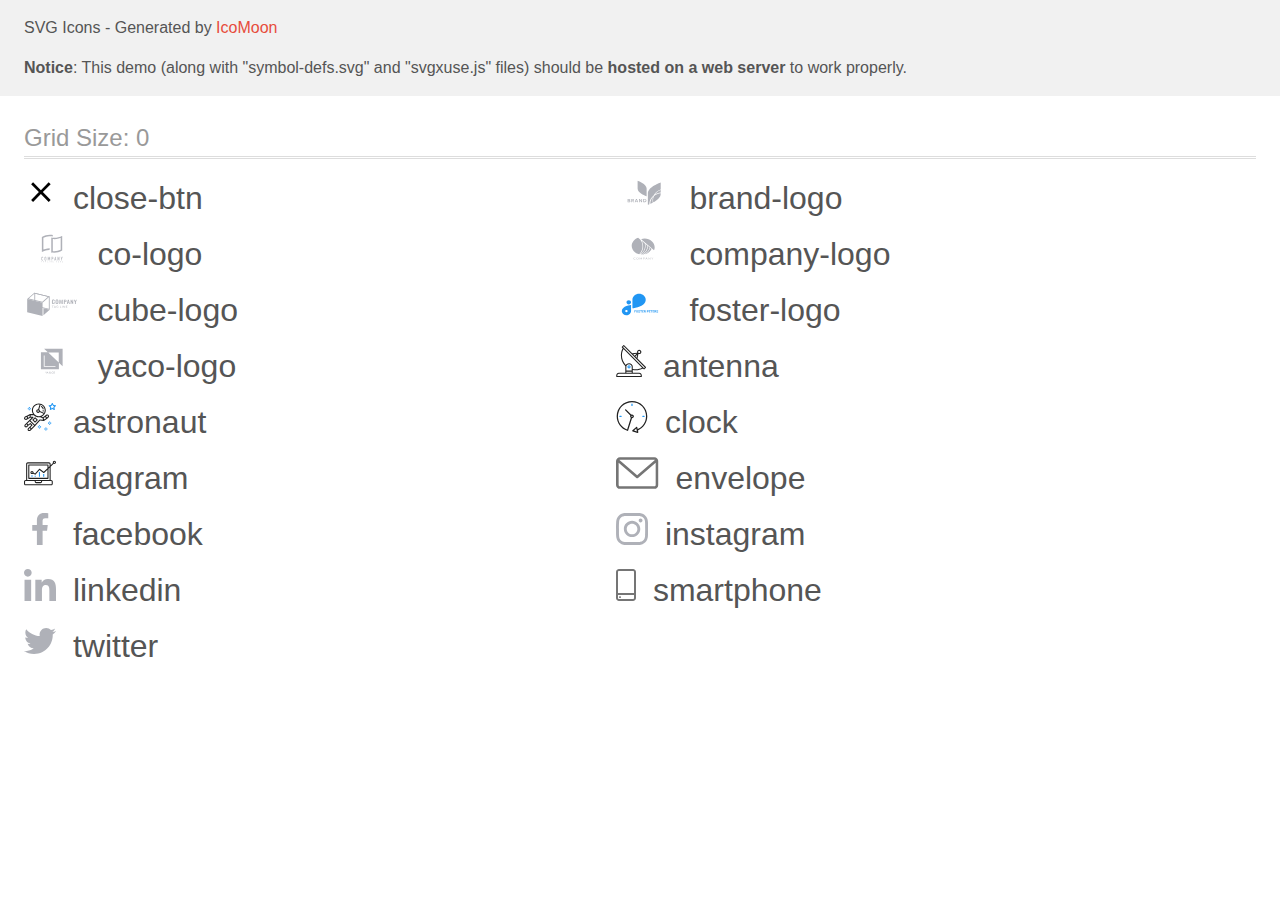
<file: images/icons/Новая папка/icomoon/demo-external-svg.html>
<!doctype html>
<html>
<head>
    <title>IcoMoon - SVG Icons</title>
    <meta charset="utf-8">
    <meta name="viewport" content="width=device-width, initial-scale=1">
    <link rel="stylesheet" href="demo-files/demo.css">
    <link rel="stylesheet" href="style.css">
</head>
<body>
<header class="bgc1 clearfix">
<div class="mhl">
    <p>SVG Icons - Generated by <a href="https://icomoon.io/app">IcoMoon</a></p><p><strong>Notice</strong>: This demo (along with "symbol-defs.svg" and "svgxuse.js" files) should be <b>hosted on a web server</b> to work properly.</p>
</div>
</header>
    <div class="clearfix mhl ptl">
        <h1 class="mvm mtn fgc1">Grid Size: 0</h1>
        <div class="glyph fs1">
            <div class="clearfix pbs">
                <svg class="icon close-btn"><use xlink:href="symbol-defs.svg#close-btn"></use></svg><span class="name"> close-btn</span>
            </div>
        </div>
        <div class="glyph fs1">
            <div class="clearfix pbs">
                <svg class="icon brand-logo"><use xlink:href="symbol-defs.svg#brand-logo"></use></svg><span class="name"> brand-logo</span>
            </div>
        </div>
        <div class="glyph fs1">
            <div class="clearfix pbs">
                <svg class="icon co-logo"><use xlink:href="symbol-defs.svg#co-logo"></use></svg><span class="name"> co-logo</span>
            </div>
        </div>
        <div class="glyph fs1">
            <div class="clearfix pbs">
                <svg class="icon company-logo"><use xlink:href="symbol-defs.svg#company-logo"></use></svg><span class="name"> company-logo</span>
            </div>
        </div>
        <div class="glyph fs1">
            <div class="clearfix pbs">
                <svg class="icon cube-logo"><use xlink:href="symbol-defs.svg#cube-logo"></use></svg><span class="name"> cube-logo</span>
            </div>
        </div>
        <div class="glyph fs1">
            <div class="clearfix pbs">
                <svg class="icon foster-logo"><use xlink:href="symbol-defs.svg#foster-logo"></use></svg><span class="name"> foster-logo</span>
            </div>
        </div>
        <div class="glyph fs1">
            <div class="clearfix pbs">
                <svg class="icon yaco-logo"><use xlink:href="symbol-defs.svg#yaco-logo"></use></svg><span class="name"> yaco-logo</span>
            </div>
        </div>
        <div class="glyph fs1">
            <div class="clearfix pbs">
                <svg class="icon antenna"><use xlink:href="symbol-defs.svg#antenna"></use></svg><span class="name"> antenna</span>
            </div>
        </div>
        <div class="glyph fs1">
            <div class="clearfix pbs">
                <svg class="icon astronaut"><use xlink:href="symbol-defs.svg#astronaut"></use></svg><span class="name"> astronaut</span>
            </div>
        </div>
        <div class="glyph fs1">
            <div class="clearfix pbs">
                <svg class="icon clock"><use xlink:href="symbol-defs.svg#clock"></use></svg><span class="name"> clock</span>
            </div>
        </div>
        <div class="glyph fs1">
            <div class="clearfix pbs">
                <svg class="icon diagram"><use xlink:href="symbol-defs.svg#diagram"></use></svg><span class="name"> diagram</span>
            </div>
        </div>
        <div class="glyph fs1">
            <div class="clearfix pbs">
                <svg class="icon envelope"><use xlink:href="symbol-defs.svg#envelope"></use></svg><span class="name"> envelope</span>
            </div>
        </div>
        <div class="glyph fs1">
            <div class="clearfix pbs">
                <svg class="icon facebook"><use xlink:href="symbol-defs.svg#facebook"></use></svg><span class="name"> facebook</span>
            </div>
        </div>
        <div class="glyph fs1">
            <div class="clearfix pbs">
                <svg class="icon instagram"><use xlink:href="symbol-defs.svg#instagram"></use></svg><span class="name"> instagram</span>
            </div>
        </div>
        <div class="glyph fs1">
            <div class="clearfix pbs">
                <svg class="icon linkedin"><use xlink:href="symbol-defs.svg#linkedin"></use></svg><span class="name"> linkedin</span>
            </div>
        </div>
        <div class="glyph fs1">
            <div class="clearfix pbs">
                <svg class="icon smartphone"><use xlink:href="symbol-defs.svg#smartphone"></use></svg><span class="name"> smartphone</span>
            </div>
        </div>
        <div class="glyph fs1">
            <div class="clearfix pbs">
                <svg class="icon twitter"><use xlink:href="symbol-defs.svg#twitter"></use></svg><span class="name"> twitter</span>
            </div>
        </div>
  </div>
<script defer src="svgxuse.js"></script>
</body>
</html>
</file>
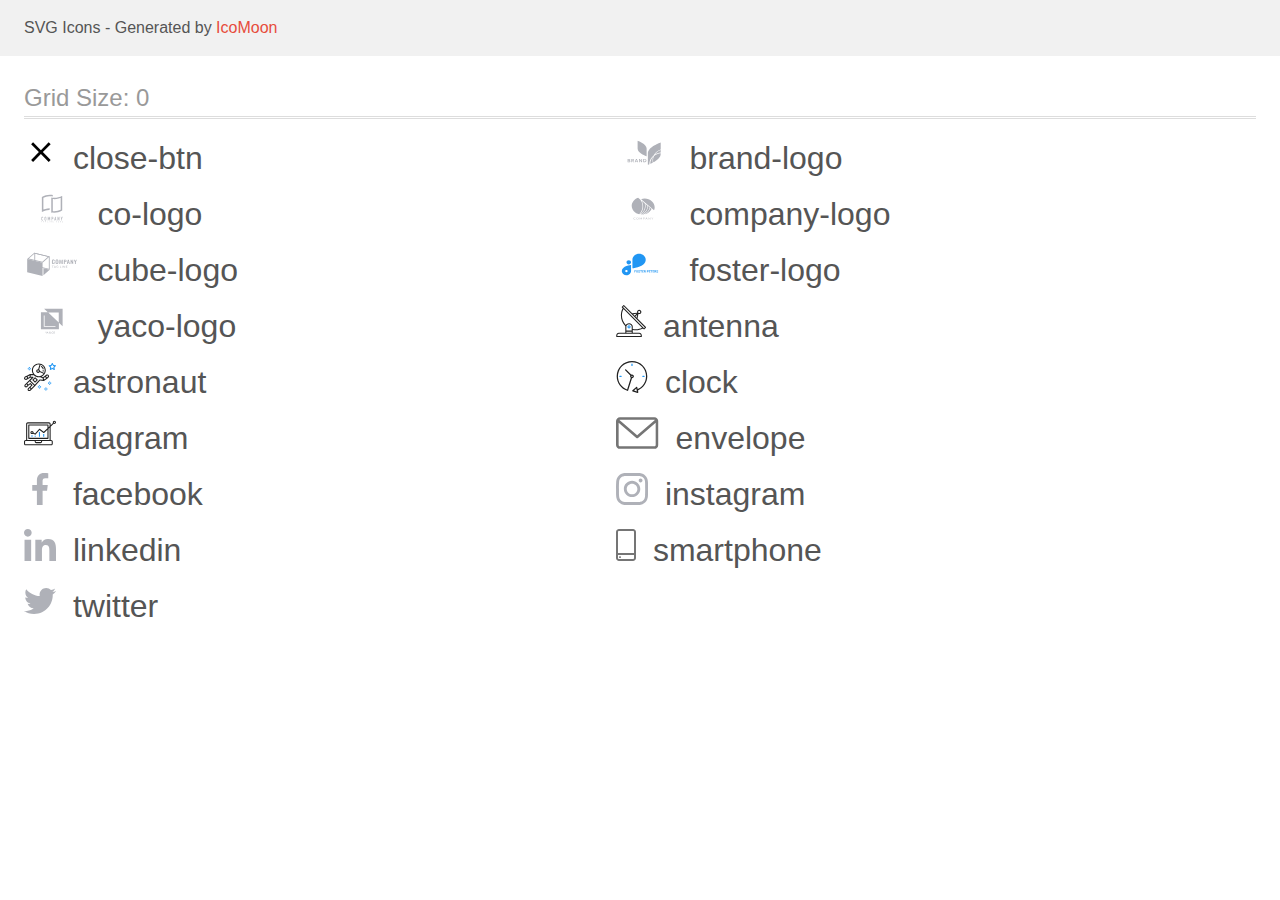
<file: images/icons/Новая папка/icomoon/demo.html>
<!doctype html>
<html>
<head>
    <title>IcoMoon - SVG Icons</title>
    <meta charset="utf-8">
    <meta name="viewport" content="width=device-width, initial-scale=1">
    <link rel="stylesheet" href="demo-files/demo.css">
    <link rel="stylesheet" href="style.css">
</head>
<body>
<svg aria-hidden="true" style="position: absolute; width: 0; height: 0; overflow: hidden;" version="1.1" xmlns="http://www.w3.org/2000/svg" xmlns:xlink="http://www.w3.org/1999/xlink">
<defs>
<symbol id="close-btn" viewBox="0 0 32 32">
<path d="M26.667 7.303l-1.97-1.97-7.808 7.808-7.808-7.808-1.97 1.97 7.808 7.808-7.808 7.808 1.97 1.97 7.808-7.808 7.808 7.808 1.97-1.97-7.808-7.808 7.808-7.808z"></path>
</symbol>
<symbol id="brand-logo" viewBox="0 0 57 32">
<path fill="#afb1b8" style="fill: var(--color1, #afb1b8)" d="M14.27 23.859c0.13 0.147 0.199 0.332 0.196 0.521 0.001 0.012 0.001 0.026 0.001 0.039 0 0.117-0.026 0.227-0.073 0.326l0.002-0.005c-0.056 0.119-0.135 0.218-0.232 0.296l-0.002 0.001c-0.221 0.152-0.494 0.243-0.789 0.243-0.032 0-0.064-0.001-0.096-0.003l0.004 0h-1.549v-3.301h1.517c0.027-0.002 0.058-0.003 0.090-0.003 0.279 0 0.539 0.083 0.756 0.225l-0.005-0.003c0.098 0.076 0.176 0.171 0.227 0.277 0.051 0.108 0.074 0.224 0.068 0.341 0.009 0.181-0.053 0.361-0.176 0.505-0.118 0.131-0.281 0.222-0.462 0.258 0.205 0.034 0.391 0.134 0.523 0.283zM12.454 23.361h0.649c0.147 0.010 0.293-0.029 0.412-0.11 0.047-0.039 0.085-0.088 0.109-0.144l0.001-0.003c0.019-0.043 0.030-0.092 0.030-0.145 0-0.011-0.001-0.022-0.001-0.033l0 0.001c0.001-0.008 0.001-0.018 0.001-0.028 0-0.053-0.011-0.104-0.031-0.15l0.001 0.002c-0.025-0.058-0.062-0.108-0.108-0.147l-0.001-0c-0.105-0.071-0.234-0.113-0.373-0.113-0.018 0-0.036 0.001-0.054 0.002l0.002-0h-0.638v0.867zM13.578 24.627c0.051-0.040 0.091-0.091 0.118-0.149l0.001-0.003c0.022-0.046 0.034-0.101 0.034-0.158 0-0.009-0-0.018-0.001-0.027l0 0.001c0-0.007 0.001-0.016 0.001-0.024 0-0.059-0.013-0.115-0.037-0.165l0.001 0.002c-0.029-0.061-0.070-0.112-0.121-0.151l-0.001-0.001c-0.112-0.076-0.249-0.121-0.397-0.121-0.015 0-0.030 0-0.045 0.001l0.002-0h-0.68v0.908h0.689c0.155 0.008 0.308-0.032 0.435-0.115zM17.371 25.278l-0.843-1.291h-0.317v1.291h-0.726v-3.302h1.374c0.029-0.002 0.064-0.003 0.098-0.003 0.323 0 0.622 0.107 0.862 0.287l-0.004-0.003c0.192 0.179 0.308 0.415 0.327 0.666 0.002 0.021 0.002 0.045 0.002 0.069 0 0.241-0.086 0.461-0.228 0.633l0.001-0.002c-0.171 0.175-0.396 0.296-0.649 0.335l-0.006 0.001 0.899 1.319h-0.789zM16.21 23.538h0.594c0.412 0 0.619-0.166 0.619-0.5 0-0.008 0.001-0.017 0.001-0.027 0-0.063-0.013-0.122-0.035-0.176l0.001 0.003c-0.028-0.067-0.068-0.124-0.118-0.171l-0-0c-0.113-0.085-0.255-0.136-0.41-0.136-0.020 0-0.040 0.001-0.060 0.003l0.003-0h-0.601l0.007 1.005zM21.339 24.613h-1.446l-0.255 0.665h-0.761l1.328-3.265h0.823l1.323 3.265h-0.761l-0.25-0.665zM21.145 24.114l-0.529-1.394-0.529 1.394h1.057zM26.305 25.278h-0.72l-1.616-2.245v2.245h-0.719v-3.302h0.719l1.616 2.259v-2.259h0.72v3.302zM30.418 24.488c-0.149 0.249-0.376 0.452-0.652 0.582-0.28 0.132-0.608 0.209-0.955 0.209-0.021 0-0.041-0-0.062-0.001l0.003 0h-1.282v-3.302h1.283c0.018-0 0.039-0.001 0.060-0.001 0.345 0 0.673 0.075 0.968 0.209l-0.015-0.006c0.276 0.128 0.503 0.329 0.652 0.576 0.148 0.269 0.226 0.565 0.226 0.867s-0.077 0.597-0.226 0.866zM29.593 24.409c0.196-0.205 0.317-0.482 0.318-0.788v-0c0-0.289-0.113-0.569-0.318-0.788-0.223-0.177-0.509-0.284-0.82-0.284-0.029 0-0.058 0.001-0.086 0.003l0.004-0h-0.5v2.138h0.5c0.025 0.002 0.054 0.003 0.083 0.003 0.311 0 0.596-0.107 0.822-0.285l-0.003 0.002zM21.79 3.609s9.3 3.215 9.103 7.867v7.869s-9.294-3.216-9.1-7.869l-0.003-7.867zM39.179 17.503c1.757-1.107 3.788-1.792 5.909-1.994v-2.464c-2.444 0.863-4.517 2.427-5.909 4.458z"></path>
<path fill="#afb1b8" style="fill: var(--color1, #afb1b8)" d="M38.124 18.245c1.437-2.651 3.93-4.696 6.964-5.716v-7.098s-13.245 4.58-12.965 11.205v11.203s0.59-0.205 1.519-0.589c0-0.358 0-0.719 0.043-1.083 0.274-3.075 1.87-5.925 4.439-7.924z"></path>
<path fill="#afb1b8" style="fill: var(--color1, #afb1b8)" d="M36.864 22.407c0.069-0.777 0.225-1.546 0.463-2.294-1.599 1.725-2.568 3.867-2.769 6.122-0.020 0.213-0.030 0.426-0.036 0.645 1.105-0.483 1.942-0.895 2.761-1.334l-0.214 0.105c-0.235-1.067-0.304-2.159-0.206-3.244zM37.391 22.447c-0.026 0.273-0.041 0.589-0.041 0.909 0 0.718 0.074 1.419 0.216 2.094l-0.012-0.066c3.619-1.983 7.685-5.046 7.528-8.748v-0.323c-2.586 0.265-5.004 1.3-6.885 2.946-0.415 0.932-0.702 2.014-0.804 3.148l-0.003 0.040z"></path>
</symbol>
<symbol id="co-logo" viewBox="0 0 57 32">
<path fill="#afb1b8" style="fill: var(--color1, #afb1b8)" d="M26.727 3.165h-0.073c-0.112-0.007-0.224-0.010-0.336-0.012h-0.243c-0.212 0-0.428 0.005-0.642 0.016-0.007-0.001-0.016-0.001-0.024-0.001s-0.017 0-0.025 0.001l0.001-0c-2.059 0.12-3.971 0.635-5.699 1.47l0.090-0.039-0.23 0.111v11.809l0.54-0.183c0.474-0.163 0.978-0.309 1.5-0.445 1.29-0.345 2.775-0.553 4.305-0.573l0.012-0v1.551c-0.193 0.001-0.38 0.006-0.568 0.016h-0.045c-1.212 0.068-2.348 0.25-3.442 0.537l0.12-0.027c-1.503 0.382-2.82 0.91-4.044 1.586l0.087-0.044v-15.145c1.195-0.711 2.578-1.29 4.042-1.665l0.11-0.024c1.173-0.315 2.52-0.499 3.909-0.505h0.231c0.273 0.007 0.539 0.019 0.788 0.038 0.658 0.046 1.31 0.15 1.949 0.311v1.527c-0.544-0.133-1.189-0.234-1.849-0.282l-0.039-0.002-0.039-0.003c-0.132-0.011-0.263-0.022-0.386-0.022zM29.415 4.726c0.339 0.026 0.69 0.038 1.044 0.038 1.464-0.006 2.881-0.198 4.231-0.554l-0.117 0.026c1.502-0.383 2.819-0.912 4.043-1.587l-0.087 0.044v14.875c-1.195 0.71-2.578 1.289-4.042 1.665l-0.11 0.024c-1.173 0.314-2.52 0.498-3.91 0.503h-0.004c-0.029 0-0.062 0-0.096 0-1.020 0-2.010-0.128-2.955-0.368l0.083 0.018v-14.972c0.229 0.053 0.466 0.102 0.706 0.142 0.394 0.067 0.81 0.115 1.214 0.145zM36.985 4.842l-0.54 0.181c-0.496 0.167-0.997 0.316-1.5 0.449-1.344 0.36-2.888 0.569-4.48 0.575h-0.004c-0.352 0-0.676-0.010-0.989-0.030l-0.43-0.028v12.148l0.37 0.032c0.342 0.030 0.696 0.045 1.052 0.045 1.257-0.006 2.473-0.172 3.631-0.48l-0.1 0.023c1.059-0.269 1.977-0.608 2.848-1.031l-0.088 0.039 0.23-0.111v-11.812z"></path>
<path fill="#afb1b8" style="fill: var(--color1, #afb1b8)" d="M19.060 24.113c-0.145-0.15-0.348-0.243-0.572-0.243-0.010 0-0.020 0-0.030 0.001l0.001-0c-0.004-0-0.008-0-0.012-0-0.121 0-0.236 0.024-0.34 0.067l0.006-0.002c-0.205 0.082-0.364 0.243-0.442 0.444l-0.002 0.005c-0.043 0.107-0.063 0.22-0.062 0.335v2.023c-0.005 0.142 0.022 0.284 0.079 0.415 0.048 0.104 0.117 0.196 0.203 0.271 0.081 0.068 0.175 0.117 0.277 0.144 0.099 0.027 0.201 0.042 0.302 0.042 0.113 0.001 0.224-0.023 0.326-0.070 0.304-0.135 0.512-0.434 0.512-0.781v-0.226h-0.53v0.18c0 0.004 0 0.008 0 0.012 0 0.060-0.011 0.118-0.032 0.171l0.001-0.003c-0.018 0.045-0.044 0.083-0.077 0.114l-0 0c-0.061 0.047-0.137 0.076-0.221 0.077h-0c-0.009 0.001-0.020 0.002-0.031 0.002-0.089 0-0.168-0.043-0.216-0.11l-0.001-0.001c-0.044-0.071-0.071-0.158-0.071-0.251 0-0.007 0-0.014 0-0.021l-0 0.001v-1.887c-0.003-0.105 0.019-0.208 0.065-0.302 0.049-0.075 0.132-0.124 0.227-0.124 0.011 0 0.022 0.001 0.033 0.002l-0.001-0c0.003-0 0.006-0 0.010-0 0.092 0 0.174 0.045 0.226 0.114l0.001 0.001c0.055 0.071 0.088 0.162 0.088 0.26 0 0.004-0 0.008-0 0.012v-0.001 0.175h0.524v-0.206c0-0.003 0-0.006 0-0.009 0-0.124-0.024-0.243-0.067-0.352l0.002 0.006c-0.041-0.111-0.102-0.205-0.177-0.285l0 0zM22.202 24.091c-0.161-0.137-0.371-0.221-0.601-0.223h-0c-0.108 0-0.215 0.020-0.316 0.057-0.218 0.078-0.391 0.239-0.483 0.443l-0.002 0.005c-0.053 0.123-0.080 0.257-0.077 0.392v1.94c-0.004 0.137 0.023 0.272 0.077 0.397 0.048 0.105 0.117 0.197 0.205 0.271 0.081 0.075 0.176 0.133 0.279 0.171 0.101 0.037 0.208 0.057 0.316 0.057 0.231-0.001 0.442-0.087 0.603-0.229l-0.001 0.001c0.084-0.076 0.152-0.168 0.199-0.271 0.054-0.125 0.081-0.261 0.077-0.397v-1.941c0-0.005 0-0.011 0-0.017 0-0.135-0.029-0.264-0.080-0.381l0.002 0.006c-0.049-0.111-0.117-0.205-0.199-0.283l-0-0zM21.955 26.706c0.001 0.009 0.001 0.019 0.001 0.030 0 0.099-0.041 0.188-0.106 0.251l-0 0c-0.067 0.056-0.154 0.091-0.249 0.091s-0.182-0.034-0.25-0.091l0.001 0c-0.066-0.063-0.106-0.152-0.106-0.25 0-0.011 0-0.022 0.002-0.032l-0 0.001v-1.941c-0.001-0.009-0.001-0.019-0.001-0.030 0-0.098 0.041-0.187 0.106-0.25l0-0c0.067-0.056 0.154-0.091 0.249-0.091s0.182 0.034 0.25 0.091l-0.001-0c0.066 0.063 0.106 0.152 0.106 0.25 0 0.011-0 0.021-0.001 0.032l0-0.001v1.941zM26.329 27.573v-3.675h-0.508l-0.668 1.945h-0.009l-0.674-1.945h-0.503v3.674h0.525v-2.235h0.010l0.514 1.58h0.262l0.518-1.58h0.010v2.235h0.525zM29.311 24.157c-0.081-0.091-0.183-0.16-0.297-0.201-0.108-0.036-0.232-0.057-0.361-0.057-0.007 0-0.014 0-0.021 0h-0.779v3.675h0.524v-1.435h0.269c0.164 0.007 0.326-0.027 0.473-0.1 0.12-0.068 0.217-0.163 0.286-0.278l0.002-0.003c0.060-0.098 0.101-0.206 0.12-0.32 0.018-0.116 0.028-0.249 0.028-0.385 0-0.012-0-0.023-0-0.035l0 0.002c0.005-0.176-0.012-0.353-0.051-0.525-0.037-0.132-0.104-0.246-0.193-0.338l0 0zM29.041 25.277c-0.002 0.070-0.020 0.136-0.050 0.194l0.001-0.003c-0.030 0.056-0.077 0.101-0.133 0.128l-0.002 0.001c-0.065 0.030-0.14 0.047-0.22 0.047-0.010 0-0.019-0-0.028-0.001l0.001 0h-0.239v-1.249h0.27c0.008-0 0.016-0.001 0.025-0.001 0.077 0 0.149 0.017 0.214 0.048l-0.003-0.001c0.054 0.031 0.096 0.078 0.122 0.134l0.001 0.002c0.029 0.065 0.044 0.134 0.046 0.205v0.244c0 0.085 0.005 0.174 0 0.252h-0.005zM31.791 23.899h-0.429l-0.81 3.675h0.524l0.154-0.789h0.714l0.154 0.789h0.523l-0.829-3.675zM31.308 26.283l0.258-1.332h0.010l0.256 1.332h-0.523zM35.173 26.112h-0.010l-0.79-2.213h-0.503v3.675h0.523v-2.21h0.011l0.8 2.209h0.493v-3.674h-0.523v2.213zM38.372 23.899l-0.421 1.461h-0.011l-0.421-1.461h-0.554l0.719 2.122v1.553h0.524v-1.553l0.719-2.121h-0.555zM17.6 28.611h0.252v0.708h0.171v-0.708h0.251v-0.145h-0.674v0.146zM19.721 28.465l-0.331 0.853h0.182l0.070-0.194h0.34l0.073 0.194h0.187l-0.339-0.853h-0.182zM19.694 28.981l0.116-0.316 0.116 0.316h-0.232zM21.818 29.004h0.197v0.11c-0.055 0.044-0.126 0.072-0.203 0.072h-0c-0.004 0-0.008 0-0.012 0-0.068 0-0.129-0.032-0.169-0.081l-0-0c-0.040-0.057-0.063-0.127-0.063-0.203 0-0.007 0-0.013 0.001-0.020l-0 0.001c0-0.19 0.082-0.285 0.245-0.285 0.006-0.001 0.012-0.001 0.018-0.001 0.084 0 0.155 0.058 0.174 0.136l0 0.001 0.169-0.033c-0.036-0.166-0.156-0.251-0.362-0.251-0.003-0-0.007-0-0.011-0-0.11 0-0.211 0.042-0.287 0.11l0-0c-0.076 0.075-0.124 0.18-0.124 0.296 0 0.011 0 0.022 0.001 0.033l-0-0.001c-0 0.006-0 0.013-0 0.020 0 0.115 0.041 0.22 0.11 0.301l-0.001-0.001c0.075 0.078 0.181 0.126 0.297 0.126 0.009 0 0.018-0 0.027-0.001l-0.001 0c0.004 0 0.009 0 0.014 0 0.134 0 0.257-0.052 0.348-0.137l-0 0v-0.336h-0.37v0.144zM23.959 28.465h-0.173v0.853h0.597v-0.145h-0.425v-0.708zM25.77 28.465h-0.173v0.853h0.173v-0.853zM27.539 29.035l-0.349-0.57h-0.167v0.853h0.16v-0.557l0.343 0.557h0.172v-0.853h-0.158v0.57zM29.14 28.942h0.425v-0.145h-0.425v-0.187h0.457v-0.146h-0.63v0.853h0.647v-0.145h-0.475v-0.231zM33.020 28.802h-0.336v-0.336h-0.171v0.853h0.171v-0.373h0.336v0.373h0.172v-0.853h-0.172v0.337zM34.629 28.942h0.427v-0.145h-0.427v-0.187h0.459v-0.146h-0.629v0.853h0.646v-0.145h-0.475v-0.231zM36.812 28.943c0.149-0.023 0.224-0.102 0.224-0.237 0.001-0.007 0.001-0.015 0.001-0.024 0-0.068-0.033-0.128-0.085-0.166l-0.001-0c-0.063-0.032-0.137-0.051-0.216-0.051-0.012 0-0.023 0-0.035 0.001l0.002-0h-0.362v0.853h0.172v-0.357h0.034c0.004-0 0.009-0 0.014-0 0.034 0 0.066 0.007 0.094 0.020l-0.001-0.001c0.025 0.015 0.046 0.037 0.061 0.062l0.186 0.271h0.205l-0.104-0.166c-0.047-0.083-0.111-0.152-0.187-0.203l-0.002-0.001zM36.639 28.825h-0.126v-0.214h0.135c0.011-0.001 0.023-0.001 0.036-0.001 0.049 0 0.097 0.008 0.141 0.023l-0.003-0.001c0.023 0.021 0.037 0.050 0.037 0.083 0 0.037-0.018 0.069-0.045 0.090l-0 0c-0.043 0.014-0.092 0.021-0.142 0.021-0.011 0-0.022-0-0.033-0.001l0.002 0zM38.459 28.942h0.425v-0.145h-0.425v-0.187h0.459v-0.146h-0.631v0.853h0.647v-0.145h-0.475v-0.231z"></path>
</symbol>
<symbol id="company-logo" viewBox="0 0 57 32">
<path fill="#afb1b8" style="fill: var(--color1, #afb1b8)" d="M19.417 26.187c0.009 0 0.017 0.002 0.025 0.005s0.015 0.007 0.021 0.013l-0-0 0.116 0.111c-0.091 0.090-0.202 0.162-0.327 0.211-0.129 0.048-0.278 0.076-0.434 0.076-0.011 0-0.021-0-0.032-0l0.002 0c-0.149 0.003-0.298-0.021-0.436-0.071-0.128-0.046-0.237-0.114-0.33-0.2l0.001 0.001c-0.090-0.085-0.161-0.188-0.21-0.302l-0.002-0.006c-0.047-0.114-0.075-0.246-0.075-0.385 0-0.004 0-0.008 0-0.012v0.001c-0-0.006-0-0.013-0-0.020 0-0.272 0.118-0.516 0.305-0.684l0.001-0.001c0.099-0.087 0.218-0.155 0.349-0.201 0.143-0.048 0.296-0.072 0.45-0.070 0.008-0 0.018-0 0.028-0 0.139 0 0.273 0.024 0.398 0.067l-0.009-0.003c0.115 0.044 0.221 0.104 0.313 0.179l-0.098 0.118c-0.007 0.008-0.015 0.015-0.024 0.021l-0 0c-0.010 0.006-0.021 0.009-0.034 0.009-0.002 0-0.004-0-0.006-0l0 0c-0.016-0.001-0.030-0.005-0.043-0.012l0 0-0.052-0.032-0.073-0.041c-0.066-0.032-0.144-0.057-0.225-0.070l-0.005-0.001c-0.048-0.008-0.104-0.013-0.161-0.013-0.004 0-0.009 0-0.013 0h0.001c-0.003-0-0.007-0-0.011-0-0.112 0-0.219 0.020-0.319 0.055l0.007-0.002c-0.098 0.034-0.182 0.085-0.254 0.15l0.001-0.001c-0.073 0.068-0.128 0.149-0.164 0.237-0.038 0.089-0.059 0.193-0.059 0.302 0 0.004 0 0.008 0 0.011v-0.001c-0 0.004-0 0.008-0 0.013 0 0.11 0.022 0.215 0.061 0.311l-0.002-0.005c0.036 0.087 0.091 0.167 0.162 0.236 0.067 0.064 0.149 0.115 0.242 0.147 0.095 0.034 0.196 0.051 0.299 0.051 0.059 0.001 0.119-0.003 0.178-0.010 0.148-0.015 0.28-0.074 0.385-0.164l-0.001 0.001c0.015-0.012 0.034-0.020 0.055-0.020h0zM22.775 25.629c0 0.003 0 0.008 0 0.012 0 0.138-0.029 0.269-0.081 0.387l0.002-0.006c-0.052 0.12-0.126 0.222-0.218 0.304l-0.001 0.001c-0.097 0.086-0.211 0.154-0.337 0.198l-0.007 0.002c-0.132 0.045-0.284 0.071-0.442 0.071s-0.31-0.026-0.452-0.074l0.010 0.003c-0.132-0.047-0.245-0.115-0.342-0.202l0.001 0.001c-0.093-0.084-0.168-0.187-0.219-0.303l-0.002-0.006c-0.050-0.116-0.078-0.251-0.078-0.393s0.029-0.277 0.081-0.4l-0.003 0.007c0.050-0.115 0.125-0.22 0.221-0.309 0.097-0.085 0.213-0.15 0.341-0.194 0.132-0.046 0.284-0.072 0.442-0.072s0.31 0.026 0.452 0.075l-0.010-0.003c0.129 0.045 0.246 0.114 0.343 0.201 0.096 0.088 0.171 0.192 0.22 0.305 0.054 0.127 0.081 0.261 0.078 0.396zM22.47 25.629c0-0.005 0-0.011 0-0.017 0-0.108-0.020-0.211-0.058-0.305l0.002 0.006c-0.071-0.182-0.216-0.322-0.396-0.384l-0.005-0.001c-0.096-0.033-0.206-0.052-0.321-0.052s-0.225 0.019-0.329 0.054l0.007-0.002c-0.096 0.034-0.178 0.085-0.246 0.15l0-0c-0.068 0.064-0.122 0.143-0.156 0.232l-0.001 0.004c-0.035 0.094-0.055 0.202-0.055 0.316s0.020 0.222 0.058 0.322l-0.002-0.006c0.071 0.182 0.217 0.322 0.399 0.383l0.005 0.001c0.207 0.068 0.435 0.068 0.643 0 0.093-0.033 0.177-0.083 0.245-0.148 0.070-0.069 0.123-0.149 0.156-0.236 0.039-0.101 0.058-0.209 0.055-0.316zM25.067 25.96l0.031 0.070c0.011-0.025 0.021-0.048 0.033-0.070 0.013-0.027 0.026-0.050 0.039-0.072l-0.002 0.003 0.743-1.174c0.015-0.020 0.028-0.033 0.043-0.037s0.033-0.007 0.051-0.007c0.003 0 0.007 0 0.010 0l-0-0h0.22v1.909h-0.26v-1.463c-0.001-0.010-0.001-0.021-0.001-0.033s0-0.023 0.001-0.035l-0 0.002-0.748 1.19c-0.010 0.018-0.025 0.033-0.043 0.043l-0.001 0c-0.018 0.010-0.040 0.016-0.063 0.016-0 0-0.001 0-0.001 0h-0.042c-0 0-0.001 0-0.002 0-0.023 0-0.044-0.006-0.063-0.016l0.001 0c-0.018-0.010-0.033-0.025-0.043-0.043l-0-0.001-0.77-1.198v1.532h-0.251v-1.905h0.219c0.003-0 0.007-0 0.010-0 0.018 0 0.036 0.002 0.052 0.007l-0.001-0c0.018 0.008 0.032 0.021 0.041 0.037l0.759 1.175c0.014 0.020 0.026 0.042 0.037 0.066l0.001 0.003zM27.863 25.865v0.715h-0.29v-1.906h0.649c0.123-0.002 0.244 0.012 0.362 0.042 0.094 0.023 0.181 0.064 0.256 0.119 0.062 0.049 0.111 0.112 0.144 0.184l0.001 0.003c0.035 0.078 0.051 0.161 0.050 0.244 0 0.003 0 0.008 0 0.012 0 0.172-0.082 0.325-0.209 0.422l-0.001 0.001c-0.075 0.057-0.163 0.1-0.258 0.126-0.098 0.028-0.211 0.044-0.327 0.044-0.008 0-0.016-0-0.024-0l-0.351-0.005zM27.863 25.66h0.352c0.076 0.001 0.153-0.009 0.226-0.029 0.062-0.018 0.116-0.046 0.164-0.083l-0.001 0.001c0.082-0.068 0.133-0.169 0.133-0.282 0-0.002 0-0.003-0-0.005v0c0-0.006 0.001-0.013 0.001-0.021 0-0.049-0.011-0.095-0.030-0.137l0.001 0.002c-0.024-0.052-0.059-0.095-0.101-0.13l-0.001-0.001c-0.097-0.065-0.217-0.104-0.345-0.104-0.016 0-0.032 0.001-0.048 0.002l0.002-0h-0.352v0.786zM31.772 26.582h-0.229c-0.001 0-0.003 0-0.004 0-0.022 0-0.043-0.007-0.060-0.018l0 0c-0.016-0.011-0.029-0.026-0.038-0.044l-0-0.001-0.197-0.461h-0.994l-0.205 0.461c-0.018 0.037-0.055 0.062-0.099 0.062-0.001 0-0.002 0-0.003-0h-0.23l0.873-1.909h0.302l0.884 1.909zM30.332 25.874h0.82l-0.346-0.777c-0.027-0.059-0.048-0.118-0.066-0.179l-0.034 0.1c-0.010 0.030-0.021 0.059-0.032 0.081l-0.343 0.775zM33.029 24.683c0.017 0.008 0.032 0.020 0.043 0.034l1.273 1.439v-1.482h0.26v1.909h-0.145c-0.001 0-0.002 0-0.003 0-0.020 0-0.040-0.004-0.057-0.012l0.001 0c-0.018-0.009-0.034-0.021-0.047-0.035l-0-0-1.27-1.438c0.001 0.010 0.001 0.021 0.001 0.033s-0 0.023-0.001 0.034l0-0.002v1.419h-0.26v-1.909h0.154c0.018 0 0.036 0.003 0.052 0.009zM36.748 25.823v0.758h-0.291v-0.757l-0.804-1.15h0.26c0.002-0 0.004-0 0.006-0 0.021 0 0.040 0.006 0.056 0.016l-0-0c0.016 0.013 0.029 0.027 0.039 0.043l0.503 0.742c0.020 0.032 0.038 0.061 0.052 0.089s0.027 0.054 0.037 0.081l0.037-0.082c0.014-0.030 0.031-0.059 0.050-0.087l0.496-0.747c0.011-0.015 0.023-0.029 0.037-0.040l0-0c0.016-0.012 0.036-0.019 0.057-0.019 0.002 0 0.004 0 0.006 0h0.263l-0.805 1.155zM24.923 21.47c0.126 0.014 0.254 0.025 0.384 0.035 1.962-0.763 3.622-2.011 4.772-3.588s1.739-3.415 1.694-5.282l-2.162-1.878c0.439 1.988 0.234 4.043-0.594 5.935s-2.245 3.547-4.094 4.779z"></path>
<path fill="#afb1b8" style="fill: var(--color1, #afb1b8)" d="M24.151 21.382l0.058 0.011c1.975-1.228 3.481-2.942 4.323-4.922s0.981-4.133 0.4-6.181l-3.080-2.676c1.245 2.199 1.747 4.661 1.445 7.099-0.301 2.437-1.392 4.75-3.147 6.669zM34.596 14.841c-0.523 2.052-1.794 3.902-3.623 5.276-0.5 0.38-1.064 0.737-1.658 1.043l-0.065 0.030c1.49-0.38 2.859-1.053 4.003-1.966s2.030-2.042 2.592-3.3l-1.249-1.084z"></path>
<path fill="#afb1b8" style="fill: var(--color1, #afb1b8)" d="M34.106 14.539l-1.778-1.545c-0.034 1.762-0.611 3.483-1.669 4.986s-2.562 2.732-4.352 3.559h0.009c0.399 0 0.797-0.021 1.194-0.062 1.673-0.594 3.151-1.538 4.302-2.748s1.94-2.65 2.295-4.189zM24.409 6.485l-2.122-1.845c-1.897 0.637-3.527 1.756-4.68 3.212s-1.772 3.179-1.778 4.946c0.007 1.952 0.763 3.846 2.149 5.383 1.385 1.536 3.321 2.628 5.501 3.101 1.946-2.060 3.085-4.605 3.252-7.266s-0.647-5.299-2.323-7.531zM39.008 14.254c-0.007-2.316-1.070-4.535-2.955-6.173s-4.439-2.561-7.105-2.567c-0.006 0-0.014-0-0.021-0-1.281 0-2.512 0.213-3.66 0.606l0.079-0.024 12.989 11.286c0.423-0.919 0.671-1.995 0.672-3.128v-0z"></path>
</symbol>
<symbol id="cube-logo" viewBox="0 0 57 32">
<path fill="#afb1b8" style="fill: var(--color1, #afb1b8)" d="M28.493 14.618c-0.203-0.262-0.326-0.596-0.326-0.958 0-0.036 0.001-0.071 0.004-0.107l-0 0.005v-1.538c0-0.471 0.107-0.829 0.321-1.075 0.213-0.245 0.581-0.367 1.101-0.366 0.489 0 0.837 0.105 1.042 0.313 0.224 0.266 0.333 0.591 0.308 0.919v0.362h-0.875v-0.366c0.003-0.119-0.005-0.239-0.026-0.358-0.015-0.087-0.060-0.161-0.125-0.212l-0.001-0.001c-0.079-0.053-0.175-0.084-0.279-0.084-0.013 0-0.026 0.001-0.039 0.001l0.002-0c-0.011-0.001-0.025-0.001-0.038-0.001-0.11 0-0.212 0.033-0.297 0.090l0.002-0.001c-0.072 0.058-0.124 0.139-0.145 0.232l-0 0.003c-0.022 0.105-0.035 0.226-0.035 0.351 0 0.010 0 0.021 0 0.031l-0-0.002v1.866c-0.014 0.18 0.025 0.36 0.112 0.524 0.045 0.056 0.104 0.1 0.172 0.126l0.003 0.001c0.051 0.020 0.111 0.032 0.173 0.032 0.019 0 0.037-0.001 0.055-0.003l-0.002 0c0.011 0.001 0.024 0.001 0.037 0.001 0.102 0 0.197-0.032 0.274-0.087l-0.002 0.001c0.068-0.056 0.115-0.135 0.13-0.224l0-0.002c0.020-0.124 0.030-0.249 0.027-0.374v-0.379h0.875v0.346c0.002 0.027 0.003 0.059 0.003 0.091 0 0.332-0.115 0.638-0.308 0.878l0.002-0.003c-0.201 0.228-0.544 0.342-1.047 0.342s-0.884-0.122-1.1-0.375zM32.137 14.634c-0.221-0.24-0.332-0.588-0.332-1.050v-1.618c0-0.457 0.11-0.803 0.332-1.037s0.59-0.351 1.109-0.35c0.515 0 0.882 0.117 1.103 0.35 0.221 0.235 0.333 0.58 0.333 1.037v1.617c0 0.457-0.112 0.807-0.337 1.049s-0.59 0.361-1.1 0.361-0.886-0.122-1.109-0.359zM33.653 14.245c0.079-0.149 0.115-0.314 0.105-0.478v-1.981c0.001-0.016 0.002-0.035 0.002-0.053 0-0.152-0.039-0.296-0.107-0.421l0.002 0.005c-0.046-0.057-0.107-0.101-0.176-0.128l-0.003-0.001c-0.051-0.020-0.11-0.031-0.171-0.031-0.021 0-0.042 0.001-0.062 0.004l0.002-0c-0.018-0.002-0.038-0.004-0.059-0.004-0.062 0-0.121 0.011-0.176 0.032l0.003-0.001c-0.072 0.027-0.133 0.071-0.179 0.128l-0.001 0.001c-0.080 0.147-0.116 0.308-0.105 0.469v1.99c-0.011 0.165 0.025 0.329 0.105 0.479 0.051 0.050 0.114 0.091 0.185 0.118 0.067 0.027 0.144 0.042 0.225 0.042s0.158-0.016 0.229-0.044l-0.004 0.001c0.071-0.028 0.133-0.068 0.185-0.118v-0.010zM35.735 10.626h0.942l0.708 2.984 0.725-2.984h0.916l0.093 4.307h-0.678l-0.073-2.994-0.699 2.994h-0.544l-0.724-3.005-0.067 3.005h-0.685l0.085-4.307zM40.176 10.626h1.468c0.845 0 1.268 0.407 1.268 1.223 0 0.781-0.445 1.171-1.335 1.17h-0.5v1.914h-0.906l0.005-4.308zM41.43 12.467c0.090 0.010 0.18 0.003 0.267-0.021 0.085-0.023 0.165-0.062 0.231-0.115 0.104-0.146 0.15-0.316 0.131-0.486 0.001-0.014 0.001-0.031 0.001-0.047 0-0.122-0.016-0.241-0.047-0.353l0.002 0.009c-0.014-0.046-0.037-0.085-0.067-0.119l0 0c-0.032-0.035-0.070-0.064-0.112-0.085l-0.002-0.001c-0.105-0.045-0.228-0.071-0.357-0.071-0.017 0-0.033 0-0.050 0.001l0.002-0h-0.351v1.287h0.352zM44.219 10.626h0.973l0.998 4.307h-0.845l-0.197-0.993h-0.868l-0.203 0.993h-0.857l0.998-4.307zM45.050 13.442l-0.339-1.808-0.339 1.808h0.677zM46.996 10.626h0.635l1.213 2.457v-2.457h0.752v4.307h-0.603l-1.221-2.565v2.565h-0.777l0.002-4.307zM51.357 13.291l-1.009-2.659h0.85l0.616 1.708 0.578-1.708h0.832l-0.997 2.659v1.642h-0.869v-1.643zM29.892 16.817v0.225h-0.739v1.75h-0.31v-1.75h-0.743v-0.225h1.792zM32.21 18.793h-0.239c-0.002 0-0.004 0-0.007 0-0.023 0-0.044-0.007-0.061-0.019l0 0c-0.017-0.011-0.031-0.026-0.039-0.045l-0-0.001-0.214-0.469h-1.026l-0.213 0.469c-0.007 0.021-0.018 0.039-0.033 0.053l-0 0c-0.017 0.012-0.039 0.019-0.062 0.019-0.002 0-0.004-0-0.006-0h-0.239l0.906-1.975h0.315l0.917 1.968zM30.709 18.059h0.855l-0.363-0.804c-0.023-0.051-0.046-0.112-0.064-0.176l-0.003-0.010c-0.013 0.037-0.023 0.074-0.034 0.105l-0.033 0.083-0.358 0.803zM33.771 18.598c0.057 0.003 0.114 0.003 0.171 0 0.049-0.004 0.097-0.012 0.145-0.023 0.044-0.009 0.088-0.021 0.131-0.036 0.040-0.014 0.080-0.031 0.121-0.049v-0.444h-0.362c-0.001 0-0.002 0-0.003 0-0.017 0-0.033-0.006-0.046-0.016l0 0c-0.006-0.004-0.010-0.010-0.014-0.016l-0-0c-0.003-0.005-0.004-0.011-0.004-0.018 0-0.001 0-0.001 0-0.002v0-0.151h0.703v0.757c-0.11 0.068-0.237 0.123-0.372 0.158l-0.010 0.002c-0.075 0.019-0.15 0.033-0.227 0.041-0.088 0.009-0.176 0.012-0.265 0.012-0.003 0-0.007 0-0.011 0-0.159 0-0.312-0.027-0.455-0.077l0.010 0.003c-0.14-0.049-0.26-0.119-0.364-0.208l0.002 0.001c-0.097-0.086-0.176-0.19-0.231-0.307l-0.002-0.006c-0.053-0.117-0.083-0.253-0.083-0.397 0-0.004 0-0.009 0-0.013v0.001c-0-0.004-0-0.008-0-0.012 0-0.145 0.030-0.283 0.084-0.407l-0.003 0.007c0.052-0.117 0.132-0.224 0.234-0.313 0.103-0.089 0.227-0.158 0.363-0.205 0.155-0.051 0.32-0.076 0.485-0.074 0.084 0 0.169 0.005 0.252 0.017 0.074 0.011 0.146 0.027 0.215 0.050 0.064 0.020 0.124 0.047 0.181 0.078 0.055 0.031 0.108 0.065 0.158 0.103l-0.087 0.122c-0.007 0.011-0.017 0.020-0.029 0.026l-0 0c-0.012 0.007-0.026 0.010-0.042 0.011h-0c-0.021-0-0.040-0.006-0.057-0.016l0.001 0c-0.037-0.017-0.066-0.033-0.094-0.050l0.005 0.003c-0.034-0.019-0.074-0.037-0.115-0.052l-0.006-0.002c-0.046-0.017-0.102-0.032-0.16-0.043l-0.007-0.001c-0.065-0.011-0.141-0.017-0.218-0.017-0.004 0-0.008 0-0.013 0h0.001c-0.003-0-0.007-0-0.011-0-0.121 0-0.238 0.020-0.346 0.057l0.008-0.002c-0.101 0.035-0.192 0.088-0.267 0.156-0.072 0.067-0.129 0.149-0.166 0.241l-0.002 0.005c-0.038 0.098-0.061 0.211-0.061 0.329s0.022 0.232 0.063 0.336l-0.002-0.006c0.039 0.093 0.101 0.178 0.181 0.249 0.074 0.068 0.164 0.121 0.264 0.156 0.115 0.034 0.237 0.047 0.359 0.039zM36.659 18.567h0.989v0.225h-1.291v-1.975h0.309l-0.007 1.75zM38.677 18.793h-0.309v-1.975h0.309v1.975zM39.83 16.827c0.019 0.009 0.034 0.021 0.047 0.036l0 0 1.324 1.489c-0.001-0.011-0.001-0.023-0.001-0.035s0-0.025 0.001-0.037l-0 0.002v-1.472h0.27v1.984h-0.156c-0.003 0-0.007 0-0.010 0-0.021 0-0.040-0.004-0.058-0.012l0.001 0c-0.019-0.010-0.035-0.022-0.048-0.037l-0-0-1.323-1.488v1.536h-0.259v-1.975h0.161c0.018 0 0.035 0.003 0.051 0.009zM43.753 16.817v0.217h-1.098v0.652h0.89v0.21h-0.89v0.674h1.098v0.218h-1.417v-1.971h1.417zM11.286 4.617l13.757 3.372v11.818l-13.757-3.371v-11.82zM10.404 3.609v13.401l15.52 3.806v-13.399l-15.52-3.807z"></path>
<path fill="#afb1b8" style="fill: var(--color1, #afb1b8)" d="M18.722 27.036l-15.522-3.809v-13.399l15.522 3.807v13.401z"></path>
<path fill="#afb1b8" style="fill: var(--color1, #afb1b8)" d="M10.661 4.465l13.578 3.33-5.774 4.987-13.579-3.332 5.776-4.986zM10.404 3.609l-7.204 6.219 15.522 3.808 7.202-6.22-15.52-3.807zM19.595 26.282l6.329-5.466-6.33-1.552v7.019z"></path>
</symbol>
<symbol id="foster-logo" viewBox="0 0 57 32">
<path fill="#2196f3" style="fill: var(--color2, #2196f3)" d="M12.878 11.255h-0.002c-1.279 0-2.316 0.921-2.316 2.058v0.002c0 1.137 1.037 2.058 2.316 2.058h0.002c1.279 0 2.316-0.922 2.316-2.058v-0.001c0-1.137-1.037-2.059-2.316-2.059zM29.971 10.597c-0.004-1.579-0.711-3.092-1.967-4.209s-2.958-1.745-4.734-1.749c-1.777 0.003-3.481 0.631-4.737 1.748s-1.964 2.63-1.968 4.209v8.706s13.405-1.327 13.406-8.704v-0.002zM5.867 22.16c0.003 1.099 0.496 2.151 1.37 2.928s2.058 1.214 3.294 1.218c1.236-0.003 2.42-0.441 3.294-1.218s1.366-1.829 1.37-2.927v-6.058s-9.327 0.924-9.327 6.057zM10.53 23.245c-0.242 0-0.477-0.063-0.678-0.183-0.195-0.115-0.35-0.281-0.447-0.48l-0.003-0.007c-0.059-0.121-0.093-0.264-0.093-0.415 0-0.075 0.009-0.148 0.025-0.219l-0.001 0.007c0.047-0.211 0.163-0.404 0.334-0.556s0.388-0.255 0.625-0.297c0.072-0.013 0.154-0.021 0.239-0.021 0.168 0 0.328 0.030 0.476 0.085l-0.009-0.003c0.223 0.082 0.414 0.221 0.548 0.4s0.206 0.388 0.206 0.603c0.001 0.143-0.030 0.285-0.092 0.417-0.066 0.139-0.155 0.256-0.263 0.352l-0.001 0.001c-0.113 0.101-0.248 0.181-0.397 0.236-0.139 0.053-0.3 0.083-0.467 0.083-0 0-0.001 0-0.001 0h0v-0.004zM19.956 22.647h-0.9v0.93h-0.469v-2.276h1.482v0.38h-1.013v0.588h0.9v0.378zM22.209 22.491c0 0.224-0.039 0.42-0.118 0.589s-0.193 0.299-0.341 0.391c-0.139 0.086-0.308 0.138-0.489 0.138-0.006 0-0.012-0-0.018-0h0.001c-0.189 0-0.357-0.045-0.505-0.136-0.149-0.094-0.267-0.226-0.341-0.382l-0.002-0.006c-0.078-0.165-0.123-0.358-0.123-0.561 0-0.007 0-0.014 0-0.021v0.001-0.112c0-0.224 0.040-0.421 0.12-0.591 0.081-0.171 0.195-0.302 0.342-0.392 0.148-0.092 0.316-0.138 0.506-0.138s0.357 0.046 0.505 0.138c0.148 0.091 0.262 0.221 0.342 0.392 0.081 0.17 0.122 0.366 0.122 0.589v0.101zM21.734 22.388c0-0.238-0.043-0.42-0.128-0.544-0.076-0.113-0.203-0.186-0.348-0.186-0.006 0-0.013 0-0.019 0l0.001-0c-0.005-0-0.012-0-0.018-0-0.144 0-0.271 0.073-0.346 0.183l-0.001 0.001c-0.085 0.122-0.129 0.301-0.13 0.538v0.111c0 0.232 0.043 0.412 0.128 0.54s0.208 0.192 0.369 0.192c0.006 0 0.012 0 0.018 0 0.143 0 0.269-0.073 0.343-0.183l0.001-0.001c0.084-0.124 0.127-0.304 0.128-0.541v-0.111zM23.729 22.98c0-0.004 0-0.009 0-0.013 0-0.077-0.037-0.145-0.093-0.189l-0.001-0c-0.062-0.048-0.175-0.098-0.338-0.15-0.15-0.047-0.278-0.1-0.399-0.163l0.014 0.006c-0.259-0.14-0.388-0.328-0.388-0.564 0-0.123 0.034-0.233 0.103-0.328 0.070-0.097 0.17-0.172 0.299-0.227 0.13-0.054 0.276-0.081 0.437-0.081 0.163 0 0.307 0.029 0.435 0.089 0.127 0.059 0.226 0.141 0.295 0.249 0.071 0.107 0.107 0.229 0.107 0.365h-0.469c0-0.104-0.032-0.185-0.098-0.242-0.066-0.059-0.158-0.087-0.276-0.087-0.115 0-0.204 0.025-0.267 0.074-0.058 0.042-0.096 0.109-0.096 0.185 0 0.002 0 0.004 0 0.006v-0c0 0.074 0.037 0.136 0.111 0.186 0.075 0.050 0.185 0.097 0.33 0.14 0.267 0.080 0.461 0.18 0.583 0.299s0.183 0.267 0.183 0.444c0 0.197-0.075 0.352-0.224 0.464s-0.349 0.167-0.601 0.167c-0.175 0-0.334-0.032-0.478-0.096-0.135-0.057-0.247-0.148-0.328-0.261l-0.002-0.002c-0.070-0.105-0.112-0.234-0.112-0.373 0-0.005 0-0.010 0-0.015v0.001h0.47c0 0.251 0.15 0.377 0.45 0.377 0.111 0 0.198-0.022 0.261-0.067 0.057-0.041 0.093-0.107 0.093-0.182 0-0.003-0-0.006-0-0.009v0zM26.231 21.682h-0.697v1.895h-0.469v-1.895h-0.686v-0.38h1.853v0.38zM27.868 22.591h-0.9v0.61h1.056v0.377h-1.525v-2.276h1.522v0.38h-1.053v0.542h0.9v0.367zM29.142 22.744h-0.373v0.833h-0.469v-2.276h0.845c0.269 0 0.476 0.060 0.622 0.18s0.219 0.289 0.219 0.508c0 0.155-0.034 0.285-0.101 0.389-0.075 0.109-0.179 0.194-0.3 0.245l-0.005 0.002 0.492 0.93v0.021h-0.503l-0.427-0.832zM28.769 22.364h0.379c0.117 0 0.208-0.029 0.273-0.089 0.060-0.059 0.097-0.141 0.097-0.231 0-0.006-0-0.012-0-0.018l0 0.001c0-0.108-0.030-0.192-0.092-0.253s-0.154-0.092-0.28-0.092h-0.377v0.683zM31.609 22.775v0.802h-0.469v-2.276h0.887c0.171 0 0.321 0.031 0.45 0.094 0.13 0.062 0.23 0.151 0.3 0.267 0.069 0.115 0.105 0.245 0.105 0.392 0 0.223-0.077 0.399-0.229 0.528-0.153 0.128-0.363 0.193-0.633 0.193h-0.411zM31.609 22.396h0.419c0.124 0 0.219-0.029 0.283-0.087 0.066-0.059 0.099-0.142 0.099-0.25 0-0.005 0-0.011 0-0.017 0-0.098-0.037-0.187-0.099-0.254l0 0c-0.066-0.068-0.156-0.104-0.272-0.106h-0.43v0.715zM34.574 22.591h-0.9v0.61h1.056v0.377h-1.525v-2.276h1.522v0.38h-1.053v0.542h0.9v0.367zM36.75 21.682h-0.697v1.895h-0.469v-1.895h-0.687v-0.38h1.853v0.38zM38.387 22.591h-0.899v0.61h1.056v0.377h-1.525v-2.276h1.522v0.38h-1.053v0.542h0.9v0.367zM39.661 22.744h-0.373v0.833h-0.469v-2.276h0.846c0.269 0 0.476 0.060 0.622 0.18s0.219 0.289 0.219 0.508c0 0.155-0.034 0.285-0.101 0.389-0.075 0.109-0.179 0.194-0.301 0.245l-0.005 0.002 0.492 0.93v0.021h-0.503l-0.427-0.832zM39.287 22.364h0.378c0.117 0 0.209-0.029 0.273-0.089 0.060-0.059 0.097-0.141 0.097-0.232 0-0.006-0-0.012-0-0.018l0 0.001c0-0.108-0.030-0.192-0.092-0.253-0.060-0.061-0.154-0.092-0.279-0.092h-0.377v0.683zM42.042 22.98c0-0.004 0-0.009 0-0.013 0-0.077-0.037-0.146-0.094-0.189l-0.001-0c-0.062-0.048-0.175-0.098-0.338-0.15-0.15-0.047-0.278-0.1-0.399-0.163l0.014 0.006c-0.259-0.14-0.388-0.328-0.388-0.564 0-0.123 0.035-0.233 0.103-0.328 0.070-0.097 0.17-0.172 0.299-0.227 0.13-0.054 0.276-0.081 0.437-0.081 0.163 0 0.307 0.029 0.435 0.089 0.127 0.059 0.226 0.141 0.295 0.249 0.071 0.107 0.107 0.229 0.107 0.365h-0.469c0-0.104-0.032-0.185-0.098-0.242-0.066-0.059-0.158-0.087-0.276-0.087-0.115 0-0.204 0.025-0.267 0.074-0.058 0.042-0.096 0.109-0.096 0.186 0 0.002 0 0.003 0 0.005v-0c0 0.074 0.037 0.136 0.111 0.186s0.185 0.097 0.33 0.14c0.267 0.080 0.461 0.18 0.583 0.299s0.183 0.267 0.183 0.444c0 0.197-0.075 0.352-0.224 0.464s-0.349 0.167-0.601 0.167c-0.175 0-0.334-0.032-0.478-0.096-0.135-0.057-0.247-0.148-0.328-0.261l-0.002-0.002c-0.070-0.105-0.112-0.234-0.112-0.373 0-0.005 0-0.010 0-0.015v0.001h0.47c0 0.251 0.15 0.377 0.45 0.377 0.111 0 0.198-0.022 0.261-0.067 0.057-0.041 0.094-0.107 0.094-0.182 0-0.003-0-0.006-0-0.009v0z"></path>
</symbol>
<symbol id="yaco-logo" viewBox="0 0 57 32">
<path fill="#afb1b8" style="fill: var(--color1, #afb1b8)" d="M20.267 3.733l3.738 3.538-6.938-0.004v17.167h18.133v-6.564l3.733 3.534v-17.671h-18.667zM35.036 17.455l-10.597-10.032h10.597v10.032zM31.746 21.923h-11.81v-11.545h0.835v10.763h10.975v0.781zM22.725 26.72l-0.436 0.899-0.436-0.899h-0.366l0.637 1.198v0.698h0.331v-0.698l0.635-1.198h-0.364zM23.274 28.616l0.154-0.442h0.734l0.155 0.442h0.344l-0.717-1.896h-0.296l-0.716 1.896h0.342zM23.794 27.123l0.275 0.786h-0.549l0.275-0.787zM25.531 27.863c-0.045 0.067-0.071 0.149-0.071 0.238 0 0.001 0 0.002 0 0.003v-0c0 0.16 0.056 0.29 0.168 0.389s0.263 0.149 0.45 0.149c0.188 0 0.349-0.051 0.485-0.153l0.107 0.126h0.367l-0.278-0.33c0.109-0.149 0.164-0.341 0.164-0.574h-0.275c0 0.128-0.027 0.244-0.079 0.348l-0.366-0.432 0.129-0.094c0.078-0.053 0.144-0.119 0.195-0.195l0.002-0.003c0.038-0.061 0.060-0.136 0.060-0.216 0-0.001 0-0.002 0-0.003v0c0-0.002 0-0.005 0-0.007 0-0.117-0.051-0.221-0.132-0.293l-0-0c-0.084-0.076-0.197-0.123-0.32-0.123-0.007 0-0.013 0-0.020 0l0.001-0c-0.153 0-0.274 0.044-0.364 0.13s-0.135 0.203-0.135 0.352c0 0.061 0.014 0.123 0.043 0.189 0.030 0.065 0.082 0.144 0.155 0.237-0.14 0.101-0.235 0.188-0.282 0.261zM26.387 28.283c-0.081 0.066-0.185 0.106-0.299 0.107h-0c-0.005 0-0.010 0-0.015 0-0.082 0-0.156-0.031-0.212-0.083l0 0c-0.052-0.052-0.085-0.123-0.085-0.203 0-0.004 0-0.007 0-0.011l-0 0.001c0-0.101 0.052-0.192 0.156-0.271l0.041-0.029 0.414 0.489zM26.047 27.443c-0.090-0.11-0.134-0.202-0.134-0.275 0-0.063 0.019-0.116 0.055-0.157 0.034-0.039 0.084-0.063 0.139-0.063 0.003 0 0.005 0 0.008 0h-0c0.002-0 0.004-0 0.007-0 0.052 0 0.1 0.020 0.135 0.054l-0-0c0.037 0.035 0.056 0.077 0.056 0.126 0 0.002 0 0.005 0 0.007 0 0.071-0.031 0.134-0.080 0.177l-0 0-0.041 0.032-0.145 0.099zM29.133 28.473c0.13-0.114 0.205-0.272 0.224-0.474h-0.328c-0.018 0.135-0.059 0.232-0.124 0.29s-0.163 0.087-0.292 0.087c-0.141 0-0.249-0.054-0.323-0.162s-0.11-0.264-0.11-0.469v-0.167c0.002-0.203 0.041-0.355 0.117-0.46 0.077-0.105 0.188-0.157 0.331-0.157 0.123 0 0.217 0.030 0.28 0.091s0.104 0.158 0.12 0.294h0.328c-0.021-0.207-0.095-0.368-0.222-0.482s-0.296-0.171-0.506-0.171c-0.155 0-0.292 0.037-0.411 0.111-0.119 0.076-0.213 0.183-0.27 0.31l-0.002 0.005c-0.060 0.133-0.096 0.288-0.096 0.451 0 0.008 0 0.016 0 0.023l-0-0.001v0.177c0.003 0.174 0.035 0.327 0.098 0.46s0.151 0.234 0.266 0.306c0.116 0.071 0.249 0.107 0.4 0.107 0.216 0 0.389-0.056 0.519-0.169zM31.069 28.207c0.064-0.141 0.097-0.304 0.097-0.49v-0.105c0-0.006 0-0.013 0-0.020 0-0.169-0.036-0.329-0.102-0.473l0.003 0.007c-0.060-0.134-0.156-0.243-0.274-0.318l-0.003-0.002c-0.119-0.075-0.256-0.112-0.411-0.112s-0.291 0.037-0.411 0.113c-0.119 0.075-0.211 0.182-0.277 0.324-0.062 0.137-0.098 0.297-0.098 0.466 0 0.008 0 0.016 0 0.025l-0-0.001v0.107c0.001 0.181 0.034 0.341 0.099 0.48 0.066 0.139 0.159 0.246 0.279 0.322 0.121 0.075 0.258 0.112 0.411 0.112 0.156 0 0.293-0.037 0.412-0.112 0.119-0.076 0.212-0.183 0.276-0.323zM30.716 27.135c0.080 0.112 0.119 0.274 0.119 0.484v0.099c0 0.213-0.039 0.376-0.118 0.487-0.078 0.111-0.19 0.167-0.336 0.167-0.004 0-0.009 0-0.014 0-0.134 0-0.253-0.067-0.324-0.17l-0.001-0.001c-0.081-0.114-0.121-0.275-0.121-0.483v-0.109c0.002-0.204 0.043-0.362 0.122-0.473 0.071-0.102 0.188-0.168 0.321-0.168 0.005 0 0.010 0 0.014 0l-0.001-0c0.146 0 0.259 0.056 0.338 0.168z"></path>
</symbol>
<symbol id="antenna" viewBox="0 0 30 32">
<path fill="#212121" style="fill: var(--color3, #212121)" d="M29.859 22.098l-8.443-8.505 0.937-4.616c0.225 0.090 0.485 0.144 0.758 0.146h0.007c0.008 0 0.017 0 0.026 0 1.192 0 2.159-0.967 2.159-2.159s-0.967-2.159-2.159-2.159c-1.192 0-2.159 0.967-2.159 2.159 0 0.259 0.046 0.508 0.13 0.739l-0.005-0.015-4.96 0.606-8.091-8.133c-0.096-0.098-0.229-0.159-0.376-0.16h-0c-0.14 0.001-0.274 0.057-0.373 0.155l-1.512 1.504c-0.096 0.097-0.156 0.23-0.156 0.377s0.060 0.281 0.156 0.377v0l0.814 0.825c-1.143 2.062-1.816 4.522-1.816 7.139 0 4.106 1.656 7.824 4.336 10.525l-0.001-0.001c0.043 0.041 0.092 0.074 0.146 0.097-0.032 0.164-0.051 0.353-0.052 0.546v6.188h-6.4c-1.472 0.001-2.666 1.194-2.667 2.666v1.067c0 0.295 0.239 0.534 0.534 0.534h24.534c0.294 0 0.533-0.239 0.533-0.534v-1.067c-0.002-1.472-1.195-2.665-2.666-2.666h-6.4v-2.742c1.003 0.21 2.024 0.317 3.049 0.32 2.58-0.003 5.005-0.663 7.117-1.822l-0.077 0.039 0.818 0.823c0.099 0.101 0.235 0.159 0.376 0.16 0.14-0.001 0.274-0.057 0.373-0.155l1.512-1.504c0.096-0.097 0.156-0.23 0.156-0.377s-0.060-0.281-0.156-0.377v0zM22.366 6.233c0.193-0.192 0.459-0.31 0.752-0.31 0.589 0 1.067 0.478 1.067 1.066s-0.477 1.066-1.067 1.066c-0 0-0 0-0 0h-0.004c-0.587-0.003-1.061-0.479-1.061-1.066 0-0.295 0.12-0.563 0.314-0.756l0-0h-0.002zM21.11 9.737l-0.598 2.946-1.175-1.183 1.774-1.763zM20.504 8.835l-1.92 1.909-1.486-1.493 3.406-0.416zM23.090 28.8c0.884 0 1.6 0.716 1.6 1.6v0 0.534h-23.466v-0.534c0-0.884 0.716-1.6 1.6-1.6v0h20.267zM15.623 26.666v1.067h-5.334v-1.067h5.334zM10.29 25.6v-4.053c0-1.294 1.196-2.346 2.666-2.346s2.667 1.053 2.667 2.346v4.053h-5.333zM16.69 23.904v-2.357c0-1.882-1.675-3.413-3.733-3.413-0.017-0-0.038-0-0.058-0-1.353 0-2.54 0.707-3.213 1.771l-0.009 0.016c-2.36-2.482-3.812-5.846-3.812-9.55 0-2.314 0.567-4.496 1.569-6.414l-0.036 0.077 18.602 18.709c-1.823 0.947-3.979 1.502-6.266 1.502-1.079 0-2.128-0.124-3.136-0.357l0.093 0.018zM27.979 23.22l-21.057-21.181 0.754-0.752 7.935 7.98c0.004 0 0.006 0.007 0.010 0.010l13.115 13.191-0.757 0.752z"></path>
<path fill="#2196f3" style="fill: var(--color2, #2196f3)" d="M12.961 20.267h-0.005c-0.001 0-0.002 0-0.002 0-0.884 0-1.6 0.716-1.6 1.6s0.715 1.599 1.597 1.6h0.005c0.001 0 0.001 0 0.002 0 0.884 0 1.6-0.716 1.6-1.6s-0.715-1.599-1.598-1.6h-0zM13.334 22.245c-0.096 0.096-0.229 0.155-0.376 0.155-0.295 0-0.534-0.239-0.534-0.534s0.238-0.533 0.532-0.533h0c0.293 0.001 0.531 0.239 0.531 0.533 0 0.148-0.060 0.282-0.157 0.378l-0 0h0.005z"></path>
</symbol>
<symbol id="astronaut" viewBox="0 0 32 32">
<path fill="#2196f3" style="fill: var(--color2, #2196f3)" d="M31.974 4.524c-0.064-0.191-0.227-0.332-0.427-0.362l-0.003-0-1.911-0.278-0.855-1.731c-0.179-0.365-0.777-0.365-0.956 0l-0.855 1.731-1.911 0.278c-0.26 0.039-0.457 0.26-0.457 0.528 0 0.15 0.062 0.285 0.161 0.382l1.383 1.348-0.326 1.903c-0.034 0.2 0.048 0.402 0.212 0.522 0.166 0.12 0.383 0.135 0.562 0.040l1.709-0.899 1.709 0.899c0.072 0.038 0.157 0.061 0.247 0.061 0.295 0 0.534-0.239 0.534-0.534 0-0.031-0.003-0.062-0.008-0.092l0 0.003-0.326-1.903 1.383-1.348c0.099-0.097 0.161-0.233 0.161-0.382 0-0.059-0.009-0.115-0.027-0.168l0.001 0.004zM29.511 5.851c-0.126 0.122-0.183 0.299-0.153 0.472l0.191 1.114-1-0.526c-0.072-0.039-0.158-0.062-0.249-0.062s-0.177 0.023-0.252 0.063l0.003-0.001-1 0.526 0.191-1.114c0.005-0.027 0.008-0.059 0.008-0.091 0-0.149-0.061-0.285-0.16-0.381l-0-0-0.811-0.79 1.119-0.162c0.174-0.025 0.324-0.134 0.402-0.292l0.5-1.013 0.5 1.013c0.078 0.158 0.228 0.267 0.402 0.292l1.119 0.162-0.809 0.79zM26.134 20.522h-1.067v1.067h1.067v-1.067zM26.134 22.656h-1.067v1.066h1.067v-1.066zM27.2 21.589h-1.067v1.067h1.067v-1.067zM25.067 21.589h-1.067v1.067h1.067v-1.067zM22.4 26.389h-1.067v1.067h1.067v-1.067zM22.4 28.523h-1.067v1.067h1.067v-1.067zM23.467 27.456h-1.067v1.067h1.067v-1.067zM21.334 27.456h-1.067v1.067h1.067v-1.067zM16 24.256h-1.066v1.067h1.066v-1.067zM16 26.389h-1.066v1.067h1.066v-1.067zM17.067 25.322h-1.067v1.067h1.067v-1.067zM14.934 25.322h-1.067v1.067h1.067v-1.067zM5.867 6.122h-1.066v1.066h1.066v-1.066zM5.867 8.256h-1.066v1.066h1.066v-1.066zM6.933 7.189h-1.067v1.067h1.066v-1.067zM4.8 7.189h-1.067v1.067h1.067v-1.067z"></path>
<path fill="#212121" style="fill: var(--color3, #212121)" d="M24.715 14.16c-0.28-0.376-0.698-0.636-1.179-0.703l-0.009-0.001c-0.076-0.012-0.164-0.018-0.254-0.018-0.411 0-0.789 0.139-1.090 0.373l0.004-0.003-1.253 0.96-1.898 1.417-1.358-0.541c2.421-1.086 4.113-3.508 4.113-6.32 0-3.823-3.122-6.934-6.961-6.934s-6.961 3.11-6.961 6.934c0 1.386 0.415 2.674 1.12 3.759l-2.768-0.024c-0.009 0-0.016 0.005-0.023 0.005-0.057 0.003-0.11 0.014-0.159 0.033l0.004-0.001c-0.013 0.005-0.026 0.007-0.038 0.013-0.006 0.003-0.013 0.003-0.019 0.006l-3.233 1.596c-0 0-0.001 0-0.001 0.001l-1.893 0.91c-0.024 0.011-0.045 0.023-0.065 0.036l0.001-0.001c-0.482 0.324-0.795 0.867-0.795 1.483 0 0.297 0.073 0.577 0.201 0.823l-0.005-0.010c0.22 0.424 0.592 0.742 1.043 0.885l0.013 0.003c0.161 0.053 0.345 0.083 0.537 0.083 0.308 0 0.598-0.078 0.851-0.216l-0.009 0.005 1.388-0.738 2.264-1.169 1.357-0.008-5.442 5.415c0 0.001-0.001 0.001-0.001 0.001l-1.339 1.333c-0.303 0.299-0.491 0.714-0.491 1.173 0 0.002 0 0.003 0 0.005v-0c0.002 0.919 0.748 1.664 1.667 1.664 0.001 0 0.002 0 0.002 0h-0c0.428 0 0.854-0.162 1.18-0.485l1.314-1.309 1.741-1.3 0.901 0.897-3.102 3.088c-0.303 0.299-0.491 0.714-0.491 1.173 0 0.001 0 0.003 0 0.004v-0c0 0.445 0.174 0.864 0.49 1.179 0.302 0.3 0.717 0.485 1.176 0.485 0.001 0 0.002 0 0.003 0h-0c0.427 0 0.855-0.162 1.18-0.485l4.488-4.472c0.007-0.006 0.016-0.009 0.022-0.016l5.166-5.658 3.471 0.494c0.025 0.004 0.050 0.006 0.075 0.006 0.064 0 0.127-0.016 0.187-0.038 0.017-0.006 0.032-0.015 0.049-0.023 0.019-0.010 0.039-0.015 0.058-0.027l3.213-2.133c0.012-0.008 0.018-0.021 0.029-0.030 0.013-0.010 0.029-0.014 0.041-0.026l1.271-1.191c0.348-0.326 0.564-0.787 0.564-1.3 0-0.4-0.132-0.769-0.355-1.066l0.003 0.005zM2.13 17.77c-0.098 0.054-0.215 0.086-0.34 0.086-0.078 0-0.153-0.013-0.224-0.036l0.005 0.001c-0.294-0.093-0.504-0.364-0.504-0.683 0-0.235 0.114-0.444 0.289-0.575l0.002-0.001 1.314-0.632 0.316 0.924 0.133 0.389-0.992 0.527zM5.627 15.942l-1.548 0.8-0.255-0.746-0.184-0.537 2.027-1.001-0.040 1.484zM20.727 9.322c0 0.918-0.219 1.785-0.599 2.56l-4.181-1.899c-0.044-0.575-0.342-1.072-0.782-1.384l-0.006-0.004 1.464-4.861c2.377 0.757 4.104 2.975 4.104 5.588zM8.938 9.322c0-3.235 2.644-5.867 5.894-5.867 0.253 0 0.5 0.022 0.745 0.053l-1.432 4.753c-0.019 0-0.037-0.006-0.057-0.006-0 0-0.001 0-0.001 0-1.032 0-1.869 0.835-1.872 1.867v0c0.003 1.031 0.84 1.867 1.872 1.867 0 0 0 0 0.001 0h-0c0.695 0 1.295-0.383 1.618-0.944l3.863 1.755c-1.075 1.447-2.795 2.39-4.737 2.39-3.25 0-5.894-2.632-5.894-5.867zM14.895 10.122c0 0.441-0.362 0.8-0.806 0.8-0 0-0.001 0-0.001 0-0.443 0-0.802-0.358-0.804-0.8v-0c0-0.441 0.361-0.8 0.806-0.8s0.806 0.359 0.806 0.8zM2.464 25.146c-0.11 0.109-0.261 0.176-0.428 0.176s-0.317-0.067-0.427-0.175l0 0c-0.109-0.108-0.176-0.257-0.176-0.422s0.067-0.314 0.176-0.422l0-0 0.962-0.959 0.852 0.848-0.959 0.954zM5.678 28.88c-0.11 0.109-0.261 0.176-0.428 0.176s-0.317-0.067-0.427-0.175l0 0c-0.109-0.108-0.176-0.257-0.176-0.422s0.067-0.314 0.176-0.422l0-0 0.963-0.959 0.852 0.848-0.96 0.955zM9.16 25.411l-0.001 0.001-1.765 1.76-0.852-0.848 1.765-1.757c0.040-0.040 0.065-0.088 0.090-0.136 0.007-0.014 0.020-0.026 0.026-0.040 0.016-0.041 0.019-0.085 0.026-0.128 0.003-0.025 0.014-0.048 0.014-0.073 0-0.035-0.013-0.070-0.020-0.105-0.006-0.032-0.006-0.064-0.019-0.096-0.025-0.053-0.055-0.098-0.092-0.138l0 0c-0.010-0.012-0.014-0.026-0.025-0.038h-0.001s0-0.001-0.001-0.002l-1.607-1.6c-0.017-0.017-0.039-0.024-0.058-0.038-0.025-0.021-0.054-0.040-0.084-0.056l-0.003-0.001c-0.026-0.012-0.058-0.023-0.090-0.031l-0.003-0.001c-0.030-0.009-0.065-0.017-0.101-0.020l-0.002-0c-0.007-0-0.015-0-0.023-0-0.026 0-0.051 0.002-0.075 0.005l0.003-0c-0.036 0.005-0.069 0.009-0.104 0.021s-0.064 0.027-0.094 0.045c-0.020 0.011-0.043 0.015-0.061 0.029l-1.774 1.324-0.901-0.897 2.399-2.386 4.36 4.289-0.928 0.919zM15.979 18.394c-0.016-0.002-0.030 0.004-0.046 0.003-0.008-0-0.017-0.001-0.027-0.001-0.031 0-0.062 0.003-0.092 0.008l0.003-0c-0.070 0.011-0.132 0.035-0.187 0.070l0.002-0.001c-0.030 0.018-0.057 0.037-0.083 0.061-0.013 0.011-0.028 0.016-0.040 0.029l-4.698 5.146-4.328-4.256 2.833-2.818c0.096-0.097 0.156-0.23 0.156-0.377 0-0.295-0.239-0.534-0.534-0.534-0.001 0-0.001 0-0.002 0h0l-2.219 0.013 0.028-1.607 3.104 0.027c1.264 1.297 3.027 2.101 4.978 2.101 0.001 0 0.002 0 0.003 0h-0c0.438 0 0.864-0.046 1.28-0.122 0.040 0.032 0.080 0.064 0.129 0.085l2.41 0.96 0.152 0.758 0.178 0.886-3.003-0.427zM20.020 18.572l-0.313-1.558 1.446-1.080 0.946 1.257-2.080 1.381zM23.773 15.741l-0.837 0.785-0.931-1.236 0.831-0.637c0.155-0.119 0.351-0.168 0.543-0.143 0.193 0.027 0.364 0.128 0.48 0.284 0.088 0.117 0.141 0.265 0.141 0.426 0 0.206-0.087 0.391-0.226 0.521l-0 0z"></path>
<path fill="#212121" style="fill: var(--color3, #212121)" d="M13.602 18.544l-2.143-2.134c-0.096-0.096-0.229-0.155-0.376-0.155s-0.28 0.059-0.376 0.155l-2.143 2.133c-0.097 0.097-0.156 0.23-0.156 0.378s0.060 0.281 0.156 0.378l-0-0 2.142 2.134c0.096 0.096 0.229 0.156 0.376 0.156s0.28-0.059 0.376-0.156v0l2.143-2.134c0.097-0.097 0.157-0.23 0.157-0.378s-0.060-0.281-0.157-0.378l-0-0zM11.083 20.303l-1.387-1.381 1.386-1.381 1.387 1.381-1.387 1.381zM17.164 5.071l-0.258 1.036c0.071 0.018 1.738 0.452 1.738 2.149h1.067c0-2.017-1.666-2.965-2.547-3.184zM19.711 9.322h-1.067v1.066h1.067v-1.066z"></path>
</symbol>
<symbol id="clock" viewBox="0 0 32 32">
<path fill="#212121" style="fill: var(--color3, #212121)" d="M31.296 15.301c-0.001-8.452-6.855-15.303-15.308-15.301s-15.303 6.855-15.301 15.308c0.002 6.788 4.422 12.543 10.541 14.545l0.108 0.031c0.061 0.019 0.123 0.029 0.187 0.029 0.12 0 0.238-0.032 0.342-0.094 0.135-0.080 0.236-0.207 0.283-0.357l3.865-12.25c1.054-0.004 1.906-0.859 1.906-1.913 0-1.056-0.856-1.913-1.913-1.913-0.303 0-0.59 0.071-0.845 0.196l0.011-0.005-5.106-5.107c-0.114-0.11-0.271-0.179-0.443-0.179-0.352 0-0.638 0.286-0.638 0.638 0 0.172 0.068 0.328 0.179 0.443l-0-0 5.103 5.109c-0.121 0.241-0.191 0.525-0.191 0.826 0 0.602 0.283 1.137 0.723 1.48l0.004 0.003-3.682 11.673c-7.278-2.681-11.004-10.754-8.324-18.032s10.754-11.004 18.032-8.323c7.278 2.681 11.004 10.754 8.323 18.032-1.345 3.581-4.003 6.406-7.374 7.938l-0.088 0.036-0.398-1.874c-0.063-0.291-0.318-0.506-0.624-0.506-0.164 0-0.313 0.062-0.426 0.163l0.001-0.001-3.837 3.426c-0.132 0.117-0.214 0.287-0.214 0.477 0 0.283 0.185 0.524 0.441 0.606l0.005 0.001 4.899 1.563c0.058 0.020 0.126 0.031 0.196 0.031 0.352 0 0.637-0.285 0.637-0.637 0-0.047-0.005-0.093-0.015-0.138l0.001 0.004-0.391-1.839c5.528-2.374 9.329-7.772 9.329-14.057 0-0.011 0-0.023-0-0.034v0.002zM15.992 14.664c0.352 0 0.638 0.286 0.638 0.638s-0.285 0.638-0.638 0.638v0c-0.352 0-0.638-0.286-0.638-0.638s0.286-0.638 0.638-0.638v0zM18.092 29.528l2.184-1.948 0.603 2.84-2.787-0.892z"></path>
<path fill="#2196f3" style="fill: var(--color2, #2196f3)" d="M15.354 3.185v1.275c0 0.352 0.286 0.638 0.638 0.638s0.638-0.285 0.638-0.638v0-1.275c0-0.352-0.285-0.638-0.638-0.638s-0.638 0.285-0.638 0.638v0zM3.876 14.664c-0.352 0-0.638 0.286-0.638 0.638s0.285 0.638 0.638 0.638h1.275c0.352 0 0.638-0.286 0.638-0.638s-0.285-0.638-0.638-0.638h-1.275zM28.108 15.939c0.352 0 0.638-0.286 0.638-0.638s-0.285-0.638-0.638-0.638h-1.275c-0.352 0-0.638 0.286-0.638 0.638s0.285 0.638 0.638 0.638h1.275z"></path>
</symbol>
<symbol id="diagram" viewBox="0 0 32 32">
<path fill="#2196f3" style="fill: var(--color2, #2196f3)" d="M14.926 14.965h1.066v4.798h-1.066v-4.798zM19.19 17.097h1.066v2.665h-1.066v-2.665zM10.661 18.696h1.066v1.066h-1.066v-1.066zM7.463 18.163h1.066v1.599h-1.066v-1.599z"></path>
<path fill="#212121" style="fill: var(--color3, #212121)" d="M1.599 28.291h25.586c0 0 0 0 0 0 0.883 0 1.599-0.716 1.599-1.599v0-2.132c0-0.883-0.716-1.599-1.599-1.599v0h-0.533v-13.294l3.028-2.868c0.207 0.104 0.452 0.166 0.711 0.166 0.888 0 1.608-0.72 1.608-1.608s-0.72-1.608-1.608-1.608c-0.888 0-1.608 0.72-1.608 1.608 0 0.247 0.056 0.481 0.155 0.69l-0.004-0.010-2.281 2.162v-1.23c0-0.883-0.716-1.599-1.599-1.599v0h-21.323c-0.883 0-1.599 0.716-1.599 1.599v0 15.992h-0.533c-0.883 0-1.599 0.716-1.599 1.599v0 2.132c0 0.883 0.716 1.599 1.599 1.599v0zM30.384 4.837c0.294 0 0.533 0.239 0.533 0.533s-0.239 0.533-0.533 0.533v0c-0.294 0-0.533-0.239-0.533-0.533s0.239-0.533 0.533-0.533v0zM3.198 6.969c0-0.294 0.239-0.533 0.533-0.533h21.323c0.294 0 0.533 0.239 0.533 0.533v2.239l-1.066 1.013v-2.185c0-0.295-0.239-0.534-0.534-0.534h-19.189c-0.294 0-0.534 0.239-0.534 0.533v13.327c0 0.294 0.239 0.533 0.534 0.533h19.189c0.295 0 0.534-0.239 0.534-0.533v-9.675l1.066-1.010v12.283h-22.389v-15.991zM7.996 13.899c-0.001 0-0.003 0-0.005 0-0.883 0-1.599 0.716-1.599 1.599s0.716 1.599 1.599 1.599c0.432 0 0.824-0.172 1.112-0.45l-0 0 1.853 0.93c0.215 0.107 0.476 0.057 0.636-0.122l3.939-4.432 3.872 2.902c0.208 0.155 0.498 0.139 0.686-0.039l3.365-3.188v8.131h-18.123v-12.261h18.123v2.661l-3.771 3.572-3.904-2.927c-0.088-0.067-0.2-0.107-0.32-0.107-0.158 0-0.3 0.069-0.398 0.178l-0 0.001-3.993 4.493-1.493-0.746c0.011-0.064 0.017-0.128 0.020-0.193 0-0.883-0.716-1.599-1.599-1.599v0zM8.529 15.498c0 0.294-0.239 0.533-0.533 0.533s-0.533-0.239-0.533-0.533v0c0-0.294 0.239-0.533 0.533-0.533s0.533 0.239 0.533 0.533v0zM11.727 24.026h5.33v0.533c0 0.294-0.238 0.533-0.533 0.533h-4.265c-0.294 0-0.533-0.239-0.533-0.533v0-0.533zM1.067 24.56c0-0.294 0.238-0.533 0.533-0.533h9.062v0.533c0 0.883 0.716 1.599 1.599 1.599v0h4.265c0.883 0 1.599-0.716 1.599-1.599v0-0.533h9.062c0.294 0 0.533 0.239 0.533 0.533v2.132c0 0.294-0.239 0.533-0.533 0.533h-25.586c-0 0-0 0-0 0-0.294 0-0.533-0.239-0.533-0.533 0 0 0 0 0 0v0-2.132z"></path>
</symbol>
<symbol id="envelope" viewBox="0 0 43 32">
<path fill="#757575" style="fill: var(--color4, #757575)" d="M38.667 0h-34.667c-2.205 0-4 1.795-4 4v24c0 2.205 1.795 4 4 4h34.667c2.205 0 4-1.795 4-4v-24c0-2.205-1.795-4-4-4zM38.667 2.667c0.181 0 0.355 0.037 0.512 0.104l-17.845 15.467-17.845-15.467c0.151-0.065 0.327-0.104 0.512-0.104h34.667zM38.667 29.333h-34.667c-0.736 0-1.333-0.597-1.333-1.333v0-22.413l17.792 15.421c0.233 0.203 0.539 0.327 0.875 0.327s0.642-0.124 0.876-0.328l-0.002 0.001 17.792-15.421v22.413c0 0.736-0.597 1.333-1.333 1.333v0z"></path>
</symbol>
<symbol id="facebook" viewBox="0 0 32 32">
<path fill="#afb1b8" style="fill: var(--color1, #afb1b8)" d="M21.328 5.312h2.923v-5.088c-1.232-0.143-2.66-0.224-4.108-0.224-0.052 0-0.104 0-0.156 0l0.008-0c-4.213 0-7.099 2.65-7.099 7.52v4.48h-4.646v5.688h4.646v14.312h5.699v-14.31h4.459l0.707-5.688h-5.168v-3.922c0-1.643 0.443-2.768 2.734-2.768z"></path>
</symbol>
<symbol id="instagram" viewBox="0 0 32 32">
<path fill="#afb1b8" style="fill: var(--color1, #afb1b8)" d="M31.968 9.408c-0.074-1.701-0.349-2.869-0.742-3.882-0.424-1.111-1.054-2.059-1.85-2.837l-0.001-0.001c-0.78-0.792-1.724-1.419-2.778-1.827l-0.054-0.018c-1.019-0.394-2.181-0.667-3.882-0.742-1.712-0.082-2.256-0.101-6.602-0.101-4.344 0-4.888 0.019-6.595 0.094-1.699 0.074-2.869 0.349-3.88 0.742-1.112 0.424-2.060 1.054-2.839 1.85l-0.001 0.001c-0.791 0.78-1.418 1.724-1.825 2.778l-0.018 0.054c-0.395 1.019-0.669 2.181-0.744 3.882-0.082 1.712-0.101 2.256-0.101 6.602 0 4.344 0.019 4.888 0.094 6.595 0.075 1.701 0.35 2.869 0.744 3.882 0.426 1.11 1.055 2.057 1.849 2.837l0.001 0.001c0.8 0.813 1.77 1.443 2.832 1.843 1.019 0.395 2.182 0.67 3.882 0.744 1.707 0.075 2.251 0.094 6.595 0.094 4.346 0 4.89-0.019 6.595-0.094 1.701-0.074 2.869-0.349 3.882-0.742 2.157-0.85 3.833-2.526 4.664-4.628l0.019-0.055c0.394-1.019 0.669-2.182 0.744-3.882 0.075-1.707 0.093-2.251 0.093-6.595s-0.006-4.888-0.080-6.595zM29.088 22.474c-0.070 1.563-0.333 2.406-0.55 2.97-0.552 1.399-1.64 2.486-3.004 3.024l-0.036 0.012c-0.56 0.219-1.411 0.482-2.968 0.55-1.688 0.075-2.194 0.094-6.464 0.094-4.269 0-4.782-0.019-6.464-0.094-1.563-0.069-2.406-0.331-2.97-0.55-0.721-0.269-1.334-0.676-1.836-1.192l-0.001-0.001c-0.517-0.503-0.924-1.117-1.184-1.803l-0.011-0.034c-0.218-0.563-0.48-1.413-0.549-2.97-0.075-1.688-0.094-2.195-0.094-6.464 0-4.27 0.019-4.784 0.094-6.464 0.069-1.563 0.331-2.406 0.549-2.97 0.269-0.722 0.678-1.337 1.198-1.837l0.002-0.002c0.504-0.517 1.119-0.923 1.806-1.182l0.034-0.011c0.56-0.219 1.411-0.48 2.968-0.55 1.688-0.074 2.195-0.093 6.464-0.093 4.275 0 4.782 0.019 6.464 0.093 1.563 0.069 2.406 0.331 2.97 0.55 0.693 0.256 1.325 0.662 1.837 1.194 0.531 0.52 0.938 1.144 1.195 1.84 0.218 0.56 0.48 1.411 0.549 2.968 0.075 1.688 0.094 2.194 0.094 6.464 0 4.269-0.019 4.768-0.094 6.458z"></path>
<path fill="#afb1b8" style="fill: var(--color1, #afb1b8)" d="M16.059 7.782c-4.539 0.002-8.218 3.682-8.219 8.221v0c0.091 4.471 3.737 8.060 8.221 8.060s8.13-3.589 8.221-8.052l0-0.009c-0.001-4.54-3.681-8.22-8.221-8.221h-0zM16.059 21.334c-2.945-0-5.332-2.388-5.332-5.333s2.388-5.333 5.333-5.333c0 0 0.001 0 0.001 0h-0c2.946 0 5.334 2.388 5.334 5.334s-2.388 5.334-5.334 5.334v0zM26.525 7.458c0 1.060-0.86 1.92-1.92 1.92s-1.92-0.86-1.92-1.92v0c0-1.060 0.86-1.92 1.92-1.92s1.92 0.86 1.92 1.92v0z"></path>
</symbol>
<symbol id="linkedin" viewBox="0 0 32 32">
<path fill="#afb1b8" style="fill: var(--color1, #afb1b8)" d="M31.992 32h0.008v-11.738c0-5.741-1.237-10.163-7.947-10.163-3.227 0-5.392 1.77-6.277 3.45h-0.093v-2.914h-6.365v21.363h6.627v-10.578c0-2.786 0.528-5.48 3.978-5.48 3.398 0 3.448 3.179 3.448 5.658v10.402h6.621zM0.528 10.635h6.635v21.365h-6.635v-21.365zM3.843 0c-2.123 0-3.843 1.721-3.843 3.843v0c0 2.12 1.722 3.878 3.843 3.878 2.12 0 3.842-1.757 3.842-3.878s-1.72-3.841-3.841-3.843h-0z"></path>
</symbol>
<symbol id="smartphone" viewBox="0 0 20 32">
<path fill="#757575" style="fill: var(--color4, #757575)" d="M17 0h-14c-1.654 0-3 1.346-3 3v26c0 1.654 1.346 3 3 3h14c1.654 0 3-1.346 3-3v-26c0-1.654-1.346-3-3-3zM3 2h14c0.552 0 1 0.448 1 1v0 21h-16v-21c0-0.552 0.448-1 1-1v0zM17 30h-14c-0.552 0-1-0.448-1-1v0-3h16v3c0 0.552-0.448 1-1 1v0z"></path>
<path fill="#757575" style="fill: var(--color4, #757575)" d="M4.708 27.478c0.18 0.163 0.293 0.399 0.293 0.66s-0.113 0.497-0.292 0.659l-0.001 0.001c-0.186 0.17-0.435 0.275-0.708 0.275s-0.522-0.104-0.709-0.275l0.001 0.001c-0.18-0.163-0.293-0.399-0.293-0.66s0.113-0.497 0.292-0.659l0.001-0.001c0.186-0.17 0.435-0.275 0.708-0.275s0.522 0.104 0.709 0.275l-0.001-0.001z"></path>
</symbol>
<symbol id="twitter" viewBox="0 0 32 32">
<path fill="#afb1b8" style="fill: var(--color1, #afb1b8)" d="M32 6.078c-1.1 0.493-2.376 0.857-3.713 1.028l-0.068 0.007c1.36-0.817 2.382-2.078 2.873-3.579l0.013-0.046c-1.197 0.722-2.591 1.273-4.076 1.573l-0.084 0.014c-1.2-1.279-2.9-2.076-4.787-2.076-3.622 0-6.558 2.936-6.558 6.558 0 0.001 0 0.003 0 0.004v-0c0 0.52 0.043 1.021 0.152 1.496-5.454-0.266-10.28-2.88-13.522-6.861-0.564 0.949-0.899 2.092-0.902 3.313v0.001c0 2.272 1.171 4.286 2.914 5.451-1.091-0.030-2.107-0.325-2.994-0.823l0.033 0.017v0.072c0.003 3.165 2.236 5.807 5.213 6.44l0.043 0.008c-0.499 0.136-1.071 0.215-1.662 0.215-0.020 0-0.041-0-0.061-0l0.003 0c-0.419 0-0.843-0.024-1.242-0.112 0.85 2.598 3.261 4.509 6.13 4.57-2.215 1.746-5.045 2.8-8.122 2.8-0.004 0-0.008 0-0.013 0h0.001c-0.018 0-0.040 0-0.062 0-0.531 0-1.055-0.034-1.569-0.099l0.061 0.006c2.826 1.846 6.287 2.944 10.004 2.944 0.021 0 0.042-0 0.063-0h-0.003c12.072 0 18.672-10 18.672-18.669 0-0.288-0.010-0.57-0.024-0.848 1.299-0.936 2.39-2.064 3.258-3.355l0.030-0.047z"></path>
</symbol>
</defs>
</svg>

<header class="bgc1 clearfix">
<div class="mhl">
    <p>SVG Icons - Generated by <a href="https://icomoon.io/app">IcoMoon</a></p>
</div>
</header>
    <div class="clearfix mhl ptl">
        <h1 class="mvm mtn fgc1">Grid Size: 0</h1>
        <div class="glyph fs1">
            <div class="clearfix pbs">
                <svg class="icon close-btn"><use xlink:href="#close-btn"></use></svg><span class="name"> close-btn</span>
            </div>
        </div>
        <div class="glyph fs1">
            <div class="clearfix pbs">
                <svg class="icon brand-logo"><use xlink:href="#brand-logo"></use></svg><span class="name"> brand-logo</span>
            </div>
        </div>
        <div class="glyph fs1">
            <div class="clearfix pbs">
                <svg class="icon co-logo"><use xlink:href="#co-logo"></use></svg><span class="name"> co-logo</span>
            </div>
        </div>
        <div class="glyph fs1">
            <div class="clearfix pbs">
                <svg class="icon company-logo"><use xlink:href="#company-logo"></use></svg><span class="name"> company-logo</span>
            </div>
        </div>
        <div class="glyph fs1">
            <div class="clearfix pbs">
                <svg class="icon cube-logo"><use xlink:href="#cube-logo"></use></svg><span class="name"> cube-logo</span>
            </div>
        </div>
        <div class="glyph fs1">
            <div class="clearfix pbs">
                <svg class="icon foster-logo"><use xlink:href="#foster-logo"></use></svg><span class="name"> foster-logo</span>
            </div>
        </div>
        <div class="glyph fs1">
            <div class="clearfix pbs">
                <svg class="icon yaco-logo"><use xlink:href="#yaco-logo"></use></svg><span class="name"> yaco-logo</span>
            </div>
        </div>
        <div class="glyph fs1">
            <div class="clearfix pbs">
                <svg class="icon antenna"><use xlink:href="#antenna"></use></svg><span class="name"> antenna</span>
            </div>
        </div>
        <div class="glyph fs1">
            <div class="clearfix pbs">
                <svg class="icon astronaut"><use xlink:href="#astronaut"></use></svg><span class="name"> astronaut</span>
            </div>
        </div>
        <div class="glyph fs1">
            <div class="clearfix pbs">
                <svg class="icon clock"><use xlink:href="#clock"></use></svg><span class="name"> clock</span>
            </div>
        </div>
        <div class="glyph fs1">
            <div class="clearfix pbs">
                <svg class="icon diagram"><use xlink:href="#diagram"></use></svg><span class="name"> diagram</span>
            </div>
        </div>
        <div class="glyph fs1">
            <div class="clearfix pbs">
                <svg class="icon envelope"><use xlink:href="#envelope"></use></svg><span class="name"> envelope</span>
            </div>
        </div>
        <div class="glyph fs1">
            <div class="clearfix pbs">
                <svg class="icon facebook"><use xlink:href="#facebook"></use></svg><span class="name"> facebook</span>
            </div>
        </div>
        <div class="glyph fs1">
            <div class="clearfix pbs">
                <svg class="icon instagram"><use xlink:href="#instagram"></use></svg><span class="name"> instagram</span>
            </div>
        </div>
        <div class="glyph fs1">
            <div class="clearfix pbs">
                <svg class="icon linkedin"><use xlink:href="#linkedin"></use></svg><span class="name"> linkedin</span>
            </div>
        </div>
        <div class="glyph fs1">
            <div class="clearfix pbs">
                <svg class="icon smartphone"><use xlink:href="#smartphone"></use></svg><span class="name"> smartphone</span>
            </div>
        </div>
        <div class="glyph fs1">
            <div class="clearfix pbs">
                <svg class="icon twitter"><use xlink:href="#twitter"></use></svg><span class="name"> twitter</span>
            </div>
        </div>
  </div>
<script defer src="svgxuse.js"></script>
</body>
</html>
</file>
<file: images/icons/Новая папка/icomoon/demo-files/demo.css>
body {
  padding: 0;
  margin: 0;
  font-family: sans-serif;
  font-size: 1em;
  line-height: 1.5;
  color: #555;
  background: #fff;
}
h1 {
  font-size: 1.5em;
  font-weight: normal;
  box-shadow: 0 1px #ddd, 0 2px #fff, 0 3px #ddd;
}
small {
  font-size: .66666667em;
}
a {
  color: #e74c3c;
  text-decoration: none;
}
a:hover, a:focus {
  box-shadow: 0 1px #e74c3c;
}
.bshadow0, input {
  box-shadow: inset 0 -2px #e7e7e7;
}
input:hover {
  box-shadow: inset 0 -2px #ccc;
}
input, fieldset {
  font-size: 1em;
  margin: 0;
  padding: 0;
  border: 0;
}
input {
  color: inherit;
  line-height: 1.5;
  height: 1.5em;
  padding: .25em 0;
}
input:focus {
  outline: none;
  box-shadow: inset 0 -2px #449fdb;
}
.glyph {
  font-size: 16px;
  margin-right: 1.5em;
  float: left;
  width: 17em;
}
svg {
  color: #000;
}
.liga {
  width: 80%;
  width: calc(100% - 2.5em);
}
.talign-right {
  text-align: right;
}
.talign-center {
  text-align: center;
}
.bgc1 {
  background: #f1f1f1;
}
.fgc0 {
  color: #000;
}
.fgc1 {
  color: #999;
}
p {
  margin-top: 1em;
  margin-bottom: 1em;
}
.mvm {
  margin-top: .75em;
  margin-bottom: .75em;
}
.mtn {
  margin-top: 0;
}
.mtl, .mal {
  margin-top: 1.5em;
}
.mbl, .mal {
  margin-bottom: 1.5em;
}
.mal, .mhl {
  margin-left: 1.5em;
  margin-right: 1.5em;
}
.mhmm {
  margin-left: 1em;
  margin-right: 1em;
}
.ptl {
  padding-top: 1.5em;
}
.pbs, .pvs {
  padding-bottom: .25em;
}
.pvs, .pts {
  padding-top: .25em;
}
.unit {
  float: left;
}
.unitRight {
  float: right;
}
.size1of2 {
  width: 50%;
}
.size1of1 {
  width: 100%;
}
.clearfix:before, .clearfix:after {
  content: " ";
  display: table;
}
.clearfix:after {
  clear: both;
}
.hidden-true {
  display: none;
}
.textbox0 {
  width: 3em;
  background: #f1f1f1;
  padding: .25em .5em;
  line-height: 1.5;
  height: 1.5em;
}
.fs0 {
  font-size: 16px;
}
.fs1 {
  font-size: 32px;
}
.name {
  margin-left: .25em;
}
</file>
<file: images/icons/Новая папка/icomoon/style.css>
.icon {
  display: inline-block;
  width: 1em;
  height: 1em;
  stroke-width: 0;
  stroke: currentColor;
  fill: currentColor;
}

/* ==========================================
Single-colored icons can be modified like so:
.name {
  font-size: 32px;
  color: red;
}
========================================== */

.brand-logo {
  width: 1.7666015625em;
}

.co-logo {
  width: 1.7666015625em;
}

.company-logo {
  width: 1.7666015625em;
}

.cube-logo {
  width: 1.7666015625em;
}

.foster-logo {
  width: 1.7666015625em;
}

.yaco-logo {
  width: 1.7666015625em;
}

.antenna {
  width: 0.9423828125em;
}

.envelope {
  width: 1.3330078125em;
}

.smartphone {
  width: 0.625em;
}
</file>
